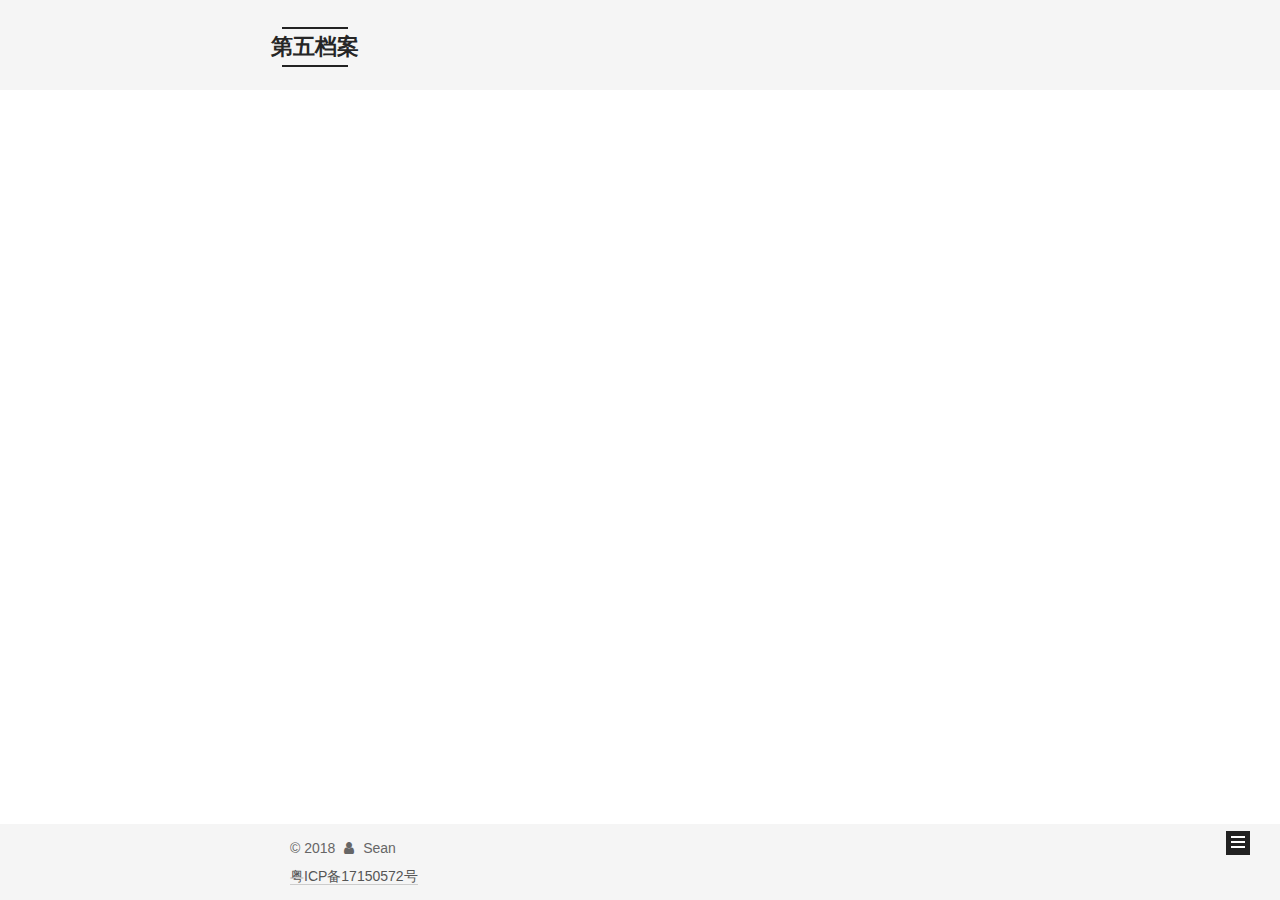
<file: tags/人工智能-基础原理/index.html>
<!DOCTYPE html>



  


<html class="theme-next mist use-motion" lang="zh-Hans">
<head>
  <meta charset="UTF-8"/>
<meta http-equiv="X-UA-Compatible" content="IE=edge" />
<meta name="viewport" content="width=device-width, initial-scale=1, maximum-scale=1"/>
<meta name="theme-color" content="#222">












<meta http-equiv="Cache-Control" content="no-transform" />
<meta http-equiv="Cache-Control" content="no-siteapp" />






















<link href="/lib/font-awesome/css/font-awesome.min.css?v=4.6.2" rel="stylesheet" type="text/css" />

<link href="/css/main.css?v=6.0.2" rel="stylesheet" type="text/css" />


  <link rel="apple-touch-icon" sizes="180x180" href="/images/apple-touch-icon-next.png?v=6.0.2">


  <link rel="icon" type="image/png" sizes="32x32" href="/images/favicon-32x32-next.png?v=6.0.2">


  <link rel="icon" type="image/png" sizes="16x16" href="/images/favicon-16x16-next.png?v=6.0.2">


  <link rel="mask-icon" href="/images/logo.svg?v=6.0.2" color="#222">









<script type="text/javascript" id="hexo.configurations">
  var NexT = window.NexT || {};
  var CONFIG = {
    root: '/',
    scheme: 'Mist',
    version: '6.0.2',
    sidebar: {"position":"left","display":"post","offset":12,"b2t":false,"scrollpercent":false,"onmobile":false},
    fancybox: false,
    fastclick: false,
    lazyload: false,
    tabs: true,
    motion: {"enable":true,"async":false,"transition":{"post_block":"fadeIn","post_header":"slideDownIn","post_body":"slideDownIn","coll_header":"slideLeftIn","sidebar":"slideUpIn"}},
    algolia: {
      applicationID: '',
      apiKey: '',
      indexName: '',
      hits: {"per_page":10},
      labels: {"input_placeholder":"Search for Posts","hits_empty":"We didn't find any results for the search: ${query}","hits_stats":"${hits} results found in ${time} ms"}
    }
  };
</script>


  




  
  <meta name="keywords" content="前端, 全栈，Android，AI，github" />


<meta name="description" content="一个超轻量级博客">
<meta property="og:type" content="website">
<meta property="og:title" content="第五档案">
<meta property="og:url" content="http://www.vstorage.top/tags/人工智能-基础原理/index.html">
<meta property="og:site_name" content="第五档案">
<meta property="og:description" content="一个超轻量级博客">
<meta property="og:locale" content="zh-Hans">
<meta name="twitter:card" content="summary">
<meta name="twitter:title" content="第五档案">
<meta name="twitter:description" content="一个超轻量级博客">






  <link rel="canonical" href="http://www.vstorage.top/tags/人工智能-基础原理/"/>


  <title>标签: 人工智能 基础原理 | 第五档案</title>
  









  <noscript>
  <style type="text/css">
    .use-motion .motion-element,
    .use-motion .brand,
    .use-motion .menu-item,
    .sidebar-inner,
    .use-motion .post-block,
    .use-motion .pagination,
    .use-motion .comments,
    .use-motion .post-header,
    .use-motion .post-body,
    .use-motion .collection-title { opacity: initial; }

    .use-motion .logo,
    .use-motion .site-title,
    .use-motion .site-subtitle {
      opacity: initial;
      top: initial;
    }

    .use-motion {
      .logo-line-before i { left: initial; }
      .logo-line-after i { right: initial; }
    }
  </style>
</noscript>

</head>

<body itemscope itemtype="http://schema.org/WebPage" lang="zh-Hans">

  
  
    
  

  <div class="container sidebar-position-left ">
    <div class="headband"></div>

    <header id="header" class="header" itemscope itemtype="http://schema.org/WPHeader">
      <div class="header-inner"> <div class="site-brand-wrapper">
  <div class="site-meta ">
    

    <div class="custom-logo-site-title">
      <a href="/"  class="brand" rel="start">
        <span class="logo-line-before"><i></i></span>
        <span class="site-title">第五档案</span>
        <span class="logo-line-after"><i></i></span>
      </a>
    </div>
      
        <p class="site-subtitle">我的线上生活</p>
      
  </div>

  <div class="site-nav-toggle">
    <button>
      <span class="btn-bar"></span>
      <span class="btn-bar"></span>
      <span class="btn-bar"></span>
    </button>
  </div>
</div>

<nav class="site-nav">
  

  
    <ul id="menu" class="menu">
      
        
        <li class="menu-item menu-item-home">
          <a href="/" rel="section">
            <i class="menu-item-icon fa fa-fw fa-home"></i> <br />首页</a>
        </li>
      
        
        <li class="menu-item menu-item-archives">
          <a href="/archives/" rel="section">
            <i class="menu-item-icon fa fa-fw fa-archive"></i> <br />归档</a>
        </li>
      

      
    </ul>
  

  
</nav>


  



 </div>
    </header>

    


    <main id="main" class="main">
      <div class="main-inner">
        <div class="content-wrap">
          <div id="content" class="content">
            

  
  
  
  <div class="post-block tag">

    <div id="posts" class="posts-collapse">
      <div class="collection-title">
        <h1>人工智能 基础原理<small>标签</small>
        </h1>
      </div>

      
        

  <article class="post post-type-normal" itemscope itemtype="http://schema.org/Article">
    <header class="post-header">

      <h2 class="post-title">
        
            <a class="post-title-link" href="/2018/01/23/从前端到人工智能/" itemprop="url">
              
                <span itemprop="name">从前端到人工智能</span>
              
            </a>
        
      </h2>

      <div class="post-meta">
        <time class="post-time" itemprop="dateCreated"
              datetime="2018-01-23T19:13:16+08:00"
              content="2018-01-23" >
          01-23
        </time>
      </div>

    </header>
  </article>


      
    </div>

  </div>
  
  
  

  


          </div>
          

        </div>
        
          
  
  <div class="sidebar-toggle">
    <div class="sidebar-toggle-line-wrap">
      <span class="sidebar-toggle-line sidebar-toggle-line-first"></span>
      <span class="sidebar-toggle-line sidebar-toggle-line-middle"></span>
      <span class="sidebar-toggle-line sidebar-toggle-line-last"></span>
    </div>
  </div>

  <aside id="sidebar" class="sidebar">
    
    <div class="sidebar-inner">

      

      

      <section class="site-overview-wrap sidebar-panel sidebar-panel-active">
        <div class="site-overview">
          <div class="site-author motion-element" itemprop="author" itemscope itemtype="http://schema.org/Person">
            
              <p class="site-author-name" itemprop="name">Sean</p>
              <p class="site-description motion-element" itemprop="description">一个超轻量级博客</p>
          </div>

          
            <nav class="site-state motion-element">
              
                <div class="site-state-item site-state-posts">
                
                  <a href="/archives/">
                
                    <span class="site-state-item-count">1</span>
                    <span class="site-state-item-name">日志</span>
                  </a>
                </div>
              

              

              
                
                
                <div class="site-state-item site-state-tags">
                  
                    <span class="site-state-item-count">1</span>
                    <span class="site-state-item-name">标签</span>
                  
                </div>
              
            </nav>
          

          

          

          
          

          
          

          
            
          
          

        </div>
      </section>

      

      

    </div>
  </aside>


        
      </div>
    </main>

    <footer id="footer" class="footer">
      <div class="footer-inner">
        <div class="copyright">&copy; <span itemprop="copyrightYear">2018</span>
  <span class="with-love">
    <i class="fa fa-user"></i>
  </span>
  <span class="author" itemprop="copyrightHolder">Sean</span>

  

  
</div>








  <div class="footer-custom"><a href="http://www.miitbeian.gov.cn/">粤ICP备17150572号</a></div>


        







        
      </div>
    </footer>

    
      <div class="back-to-top">
        <i class="fa fa-arrow-up"></i>
        
      </div>
    

    

  </div>

  

<script type="text/javascript">
  if (Object.prototype.toString.call(window.Promise) !== '[object Function]') {
    window.Promise = null;
  }
</script>


























  
  
    <script type="text/javascript" src="/lib/jquery/index.js?v=2.1.3"></script>
  

  
  
    <script type="text/javascript" src="/lib/velocity/velocity.min.js?v=1.2.1"></script>
  

  
  
    <script type="text/javascript" src="/lib/velocity/velocity.ui.min.js?v=1.2.1"></script>
  


  


  <script type="text/javascript" src="/js/src/utils.js?v=6.0.2"></script>

  <script type="text/javascript" src="/js/src/motion.js?v=6.0.2"></script>



  
  

  

  


  <script type="text/javascript" src="/js/src/bootstrap.js?v=6.0.2"></script>



  



	





  





  










  





  

  
  <script src="https://cdn1.lncld.net/static/js/av-core-mini-0.6.4.js"></script>
  <script>AV.initialize("HJ8dXeH3H4HFUuUAD8LwhFOC-gzGzoHsz", "yRHHsHP36Mc0I4THCgSzm7wp");</script>
  <script>
    function showTime(Counter) {
      var query = new AV.Query(Counter);
      var entries = [];
      var $visitors = $(".leancloud_visitors");

      $visitors.each(function () {
        entries.push( $(this).attr("id").trim() );
      });

      query.containedIn('url', entries);
      query.find()
        .done(function (results) {
          var COUNT_CONTAINER_REF = '.leancloud-visitors-count';

          if (results.length === 0) {
            $visitors.find(COUNT_CONTAINER_REF).text(0);
            return;
          }

          for (var i = 0; i < results.length; i++) {
            var item = results[i];
            var url = item.get('url');
            var time = item.get('time');
            var element = document.getElementById(url);

            $(element).find(COUNT_CONTAINER_REF).text(time);
          }
          for(var i = 0; i < entries.length; i++) {
            var url = entries[i];
            var element = document.getElementById(url);
            var countSpan = $(element).find(COUNT_CONTAINER_REF);
            if( countSpan.text() == '') {
              countSpan.text(0);
            }
          }
        })
        .fail(function (object, error) {
          console.log("Error: " + error.code + " " + error.message);
        });
    }

    function addCount(Counter) {
      var $visitors = $(".leancloud_visitors");
      var url = $visitors.attr('id').trim();
      var title = $visitors.attr('data-flag-title').trim();
      var query = new AV.Query(Counter);

      query.equalTo("url", url);
      query.find({
        success: function(results) {
          if (results.length > 0) {
            var counter = results[0];
            counter.fetchWhenSave(true);
            counter.increment("time");
            counter.save(null, {
              success: function(counter) {
                var $element = $(document.getElementById(url));
                $element.find('.leancloud-visitors-count').text(counter.get('time'));
              },
              error: function(counter, error) {
                console.log('Failed to save Visitor num, with error message: ' + error.message);
              }
            });
          } else {
            var newcounter = new Counter();
            /* Set ACL */
            var acl = new AV.ACL();
            acl.setPublicReadAccess(true);
            acl.setPublicWriteAccess(true);
            newcounter.setACL(acl);
            /* End Set ACL */
            newcounter.set("title", title);
            newcounter.set("url", url);
            newcounter.set("time", 1);
            newcounter.save(null, {
              success: function(newcounter) {
                var $element = $(document.getElementById(url));
                $element.find('.leancloud-visitors-count').text(newcounter.get('time'));
              },
              error: function(newcounter, error) {
                console.log('Failed to create');
              }
            });
          }
        },
        error: function(error) {
          console.log('Error:' + error.code + " " + error.message);
        }
      });
    }

    $(function() {
      var Counter = AV.Object.extend("Counter");
      if ($('.leancloud_visitors').length == 1) {
        addCount(Counter);
      } else if ($('.post-title-link').length > 1) {
        showTime(Counter);
      }
    });
  </script>



  

  

  
  
    
      <script type="text/x-mathjax-config">
    MathJax.Hub.Config({
      tex2jax: {
        inlineMath: [ ['$','$'], ["\\(","\\)"]  ],
        processEscapes: true,
        skipTags: ['script', 'noscript', 'style', 'textarea', 'pre', 'code']
      }
    });
</script>

<script type="text/x-mathjax-config">
    MathJax.Hub.Queue(function() {
      var all = MathJax.Hub.getAllJax(), i;
        for (i=0; i < all.length; i += 1) {
          all[i].SourceElement().parentNode.className += ' has-jax';
        }
    });
</script>
<script type="text/javascript" src="//cdn.mathjax.org/mathjax/latest/MathJax.js?config=TeX-AMS-MML_HTMLorMML"></script>

    
  



  
  

  

  

  

  

</body>
</html>
</file>
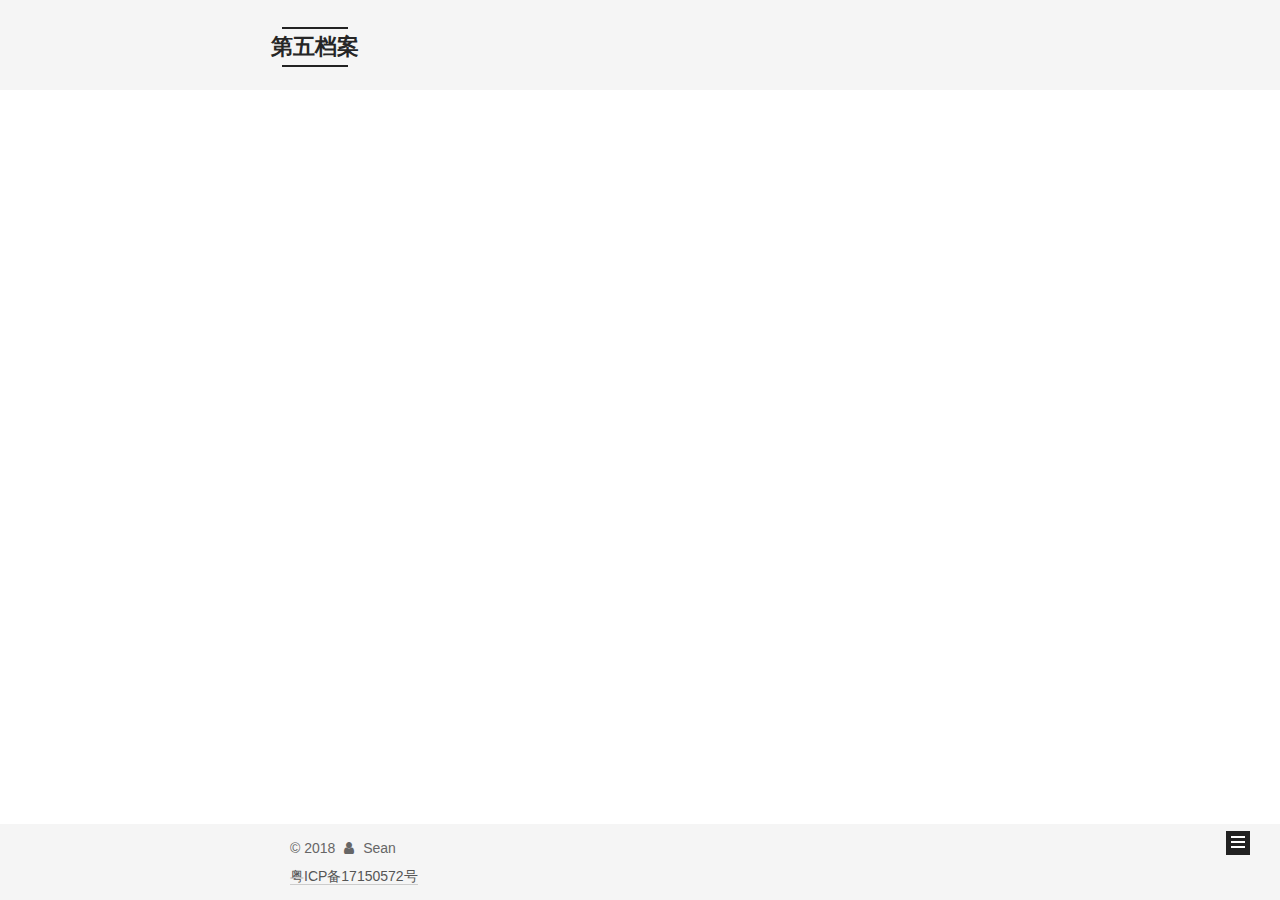
<file: archives/2018/01/index.html>
<!DOCTYPE html>



  


<html class="theme-next mist use-motion" lang="zh-Hans">
<head>
  <meta charset="UTF-8"/>
<meta http-equiv="X-UA-Compatible" content="IE=edge" />
<meta name="viewport" content="width=device-width, initial-scale=1, maximum-scale=1"/>
<meta name="theme-color" content="#222">












<meta http-equiv="Cache-Control" content="no-transform" />
<meta http-equiv="Cache-Control" content="no-siteapp" />






















<link href="/lib/font-awesome/css/font-awesome.min.css?v=4.6.2" rel="stylesheet" type="text/css" />

<link href="/css/main.css?v=6.0.2" rel="stylesheet" type="text/css" />


  <link rel="apple-touch-icon" sizes="180x180" href="/images/apple-touch-icon-next.png?v=6.0.2">


  <link rel="icon" type="image/png" sizes="32x32" href="/images/favicon-32x32-next.png?v=6.0.2">


  <link rel="icon" type="image/png" sizes="16x16" href="/images/favicon-16x16-next.png?v=6.0.2">


  <link rel="mask-icon" href="/images/logo.svg?v=6.0.2" color="#222">









<script type="text/javascript" id="hexo.configurations">
  var NexT = window.NexT || {};
  var CONFIG = {
    root: '/',
    scheme: 'Mist',
    version: '6.0.2',
    sidebar: {"position":"left","display":"post","offset":12,"b2t":false,"scrollpercent":false,"onmobile":false},
    fancybox: false,
    fastclick: false,
    lazyload: false,
    tabs: true,
    motion: {"enable":true,"async":false,"transition":{"post_block":"fadeIn","post_header":"slideDownIn","post_body":"slideDownIn","coll_header":"slideLeftIn","sidebar":"slideUpIn"}},
    algolia: {
      applicationID: '',
      apiKey: '',
      indexName: '',
      hits: {"per_page":10},
      labels: {"input_placeholder":"Search for Posts","hits_empty":"We didn't find any results for the search: ${query}","hits_stats":"${hits} results found in ${time} ms"}
    }
  };
</script>


  




  
  <meta name="keywords" content="前端, 全栈，Android，AI，github" />


<meta name="description" content="一个超轻量级博客">
<meta property="og:type" content="website">
<meta property="og:title" content="第五档案">
<meta property="og:url" content="http://www.vstorage.top/archives/2018/01/index.html">
<meta property="og:site_name" content="第五档案">
<meta property="og:description" content="一个超轻量级博客">
<meta property="og:locale" content="zh-Hans">
<meta name="twitter:card" content="summary">
<meta name="twitter:title" content="第五档案">
<meta name="twitter:description" content="一个超轻量级博客">






  <link rel="canonical" href="http://www.vstorage.top/archives/2018/01/"/>


  <title>归档 | 第五档案</title>
  









  <noscript>
  <style type="text/css">
    .use-motion .motion-element,
    .use-motion .brand,
    .use-motion .menu-item,
    .sidebar-inner,
    .use-motion .post-block,
    .use-motion .pagination,
    .use-motion .comments,
    .use-motion .post-header,
    .use-motion .post-body,
    .use-motion .collection-title { opacity: initial; }

    .use-motion .logo,
    .use-motion .site-title,
    .use-motion .site-subtitle {
      opacity: initial;
      top: initial;
    }

    .use-motion {
      .logo-line-before i { left: initial; }
      .logo-line-after i { right: initial; }
    }
  </style>
</noscript>

</head>

<body itemscope itemtype="http://schema.org/WebPage" lang="zh-Hans">

  
  
    
  

  <div class="container sidebar-position-left page-archive">
    <div class="headband"></div>

    <header id="header" class="header" itemscope itemtype="http://schema.org/WPHeader">
      <div class="header-inner"> <div class="site-brand-wrapper">
  <div class="site-meta ">
    

    <div class="custom-logo-site-title">
      <a href="/"  class="brand" rel="start">
        <span class="logo-line-before"><i></i></span>
        <span class="site-title">第五档案</span>
        <span class="logo-line-after"><i></i></span>
      </a>
    </div>
      
        <p class="site-subtitle">我的线上生活</p>
      
  </div>

  <div class="site-nav-toggle">
    <button>
      <span class="btn-bar"></span>
      <span class="btn-bar"></span>
      <span class="btn-bar"></span>
    </button>
  </div>
</div>

<nav class="site-nav">
  

  
    <ul id="menu" class="menu">
      
        
        <li class="menu-item menu-item-home">
          <a href="/" rel="section">
            <i class="menu-item-icon fa fa-fw fa-home"></i> <br />首页</a>
        </li>
      
        
        <li class="menu-item menu-item-archives">
          <a href="/archives/" rel="section">
            <i class="menu-item-icon fa fa-fw fa-archive"></i> <br />归档</a>
        </li>
      

      
    </ul>
  

  
</nav>


  



 </div>
    </header>

    


    <main id="main" class="main">
      <div class="main-inner">
        <div class="content-wrap">
          <div id="content" class="content">
            

  
  
  
  <div class="post-block archive">
    <div id="posts" class="posts-collapse">
      <span class="archive-move-on"></span>

      

      

        
        
        

        
          
          <div class="collection-title">
            <h1 class="archive-year" id="archive-year-2018">2018</h1>
          </div>
        
        

        

  <article class="post post-type-normal" itemscope itemtype="http://schema.org/Article">
    <header class="post-header">

      <h2 class="post-title">
        
            <a class="post-title-link" href="/2018/01/23/从前端到人工智能/" itemprop="url">
              
                <span itemprop="name">从前端到人工智能</span>
              
            </a>
        
      </h2>

      <div class="post-meta">
        <time class="post-time" itemprop="dateCreated"
              datetime="2018-01-23T19:13:16+08:00"
              content="2018-01-23" >
          01-23
        </time>
      </div>

    </header>
  </article>



      

    </div>
  </div>
  
  
  

  



          </div>
          

        </div>
        
          
  
  <div class="sidebar-toggle">
    <div class="sidebar-toggle-line-wrap">
      <span class="sidebar-toggle-line sidebar-toggle-line-first"></span>
      <span class="sidebar-toggle-line sidebar-toggle-line-middle"></span>
      <span class="sidebar-toggle-line sidebar-toggle-line-last"></span>
    </div>
  </div>

  <aside id="sidebar" class="sidebar">
    
    <div class="sidebar-inner">

      

      

      <section class="site-overview-wrap sidebar-panel sidebar-panel-active">
        <div class="site-overview">
          <div class="site-author motion-element" itemprop="author" itemscope itemtype="http://schema.org/Person">
            
              <p class="site-author-name" itemprop="name">Sean</p>
              <p class="site-description motion-element" itemprop="description">一个超轻量级博客</p>
          </div>

          
            <nav class="site-state motion-element">
              
                <div class="site-state-item site-state-posts">
                
                  <a href="/archives/">
                
                    <span class="site-state-item-count">1</span>
                    <span class="site-state-item-name">日志</span>
                  </a>
                </div>
              

              

              
                
                
                <div class="site-state-item site-state-tags">
                  
                    <span class="site-state-item-count">1</span>
                    <span class="site-state-item-name">标签</span>
                  
                </div>
              
            </nav>
          

          

          

          
          

          
          

          
            
          
          

        </div>
      </section>

      

      

    </div>
  </aside>


        
      </div>
    </main>

    <footer id="footer" class="footer">
      <div class="footer-inner">
        <div class="copyright">&copy; <span itemprop="copyrightYear">2018</span>
  <span class="with-love">
    <i class="fa fa-user"></i>
  </span>
  <span class="author" itemprop="copyrightHolder">Sean</span>

  

  
</div>








  <div class="footer-custom"><a href="http://www.miitbeian.gov.cn/">粤ICP备17150572号</a></div>


        







        
      </div>
    </footer>

    
      <div class="back-to-top">
        <i class="fa fa-arrow-up"></i>
        
      </div>
    

    

  </div>

  

<script type="text/javascript">
  if (Object.prototype.toString.call(window.Promise) !== '[object Function]') {
    window.Promise = null;
  }
</script>


























  
  
    <script type="text/javascript" src="/lib/jquery/index.js?v=2.1.3"></script>
  

  
  
    <script type="text/javascript" src="/lib/velocity/velocity.min.js?v=1.2.1"></script>
  

  
  
    <script type="text/javascript" src="/lib/velocity/velocity.ui.min.js?v=1.2.1"></script>
  


  


  <script type="text/javascript" src="/js/src/utils.js?v=6.0.2"></script>

  <script type="text/javascript" src="/js/src/motion.js?v=6.0.2"></script>



  
  

  

  


  <script type="text/javascript" src="/js/src/bootstrap.js?v=6.0.2"></script>



  



	





  





  










  





  

  
  <script src="https://cdn1.lncld.net/static/js/av-core-mini-0.6.4.js"></script>
  <script>AV.initialize("HJ8dXeH3H4HFUuUAD8LwhFOC-gzGzoHsz", "yRHHsHP36Mc0I4THCgSzm7wp");</script>
  <script>
    function showTime(Counter) {
      var query = new AV.Query(Counter);
      var entries = [];
      var $visitors = $(".leancloud_visitors");

      $visitors.each(function () {
        entries.push( $(this).attr("id").trim() );
      });

      query.containedIn('url', entries);
      query.find()
        .done(function (results) {
          var COUNT_CONTAINER_REF = '.leancloud-visitors-count';

          if (results.length === 0) {
            $visitors.find(COUNT_CONTAINER_REF).text(0);
            return;
          }

          for (var i = 0; i < results.length; i++) {
            var item = results[i];
            var url = item.get('url');
            var time = item.get('time');
            var element = document.getElementById(url);

            $(element).find(COUNT_CONTAINER_REF).text(time);
          }
          for(var i = 0; i < entries.length; i++) {
            var url = entries[i];
            var element = document.getElementById(url);
            var countSpan = $(element).find(COUNT_CONTAINER_REF);
            if( countSpan.text() == '') {
              countSpan.text(0);
            }
          }
        })
        .fail(function (object, error) {
          console.log("Error: " + error.code + " " + error.message);
        });
    }

    function addCount(Counter) {
      var $visitors = $(".leancloud_visitors");
      var url = $visitors.attr('id').trim();
      var title = $visitors.attr('data-flag-title').trim();
      var query = new AV.Query(Counter);

      query.equalTo("url", url);
      query.find({
        success: function(results) {
          if (results.length > 0) {
            var counter = results[0];
            counter.fetchWhenSave(true);
            counter.increment("time");
            counter.save(null, {
              success: function(counter) {
                var $element = $(document.getElementById(url));
                $element.find('.leancloud-visitors-count').text(counter.get('time'));
              },
              error: function(counter, error) {
                console.log('Failed to save Visitor num, with error message: ' + error.message);
              }
            });
          } else {
            var newcounter = new Counter();
            /* Set ACL */
            var acl = new AV.ACL();
            acl.setPublicReadAccess(true);
            acl.setPublicWriteAccess(true);
            newcounter.setACL(acl);
            /* End Set ACL */
            newcounter.set("title", title);
            newcounter.set("url", url);
            newcounter.set("time", 1);
            newcounter.save(null, {
              success: function(newcounter) {
                var $element = $(document.getElementById(url));
                $element.find('.leancloud-visitors-count').text(newcounter.get('time'));
              },
              error: function(newcounter, error) {
                console.log('Failed to create');
              }
            });
          }
        },
        error: function(error) {
          console.log('Error:' + error.code + " " + error.message);
        }
      });
    }

    $(function() {
      var Counter = AV.Object.extend("Counter");
      if ($('.leancloud_visitors').length == 1) {
        addCount(Counter);
      } else if ($('.post-title-link').length > 1) {
        showTime(Counter);
      }
    });
  </script>



  

  

  
  
    
      <script type="text/x-mathjax-config">
    MathJax.Hub.Config({
      tex2jax: {
        inlineMath: [ ['$','$'], ["\\(","\\)"]  ],
        processEscapes: true,
        skipTags: ['script', 'noscript', 'style', 'textarea', 'pre', 'code']
      }
    });
</script>

<script type="text/x-mathjax-config">
    MathJax.Hub.Queue(function() {
      var all = MathJax.Hub.getAllJax(), i;
        for (i=0; i < all.length; i += 1) {
          all[i].SourceElement().parentNode.className += ' has-jax';
        }
    });
</script>
<script type="text/javascript" src="//cdn.mathjax.org/mathjax/latest/MathJax.js?config=TeX-AMS-MML_HTMLorMML"></script>

    
  



  
  

  

  

  

  

</body>
</html>
</file>
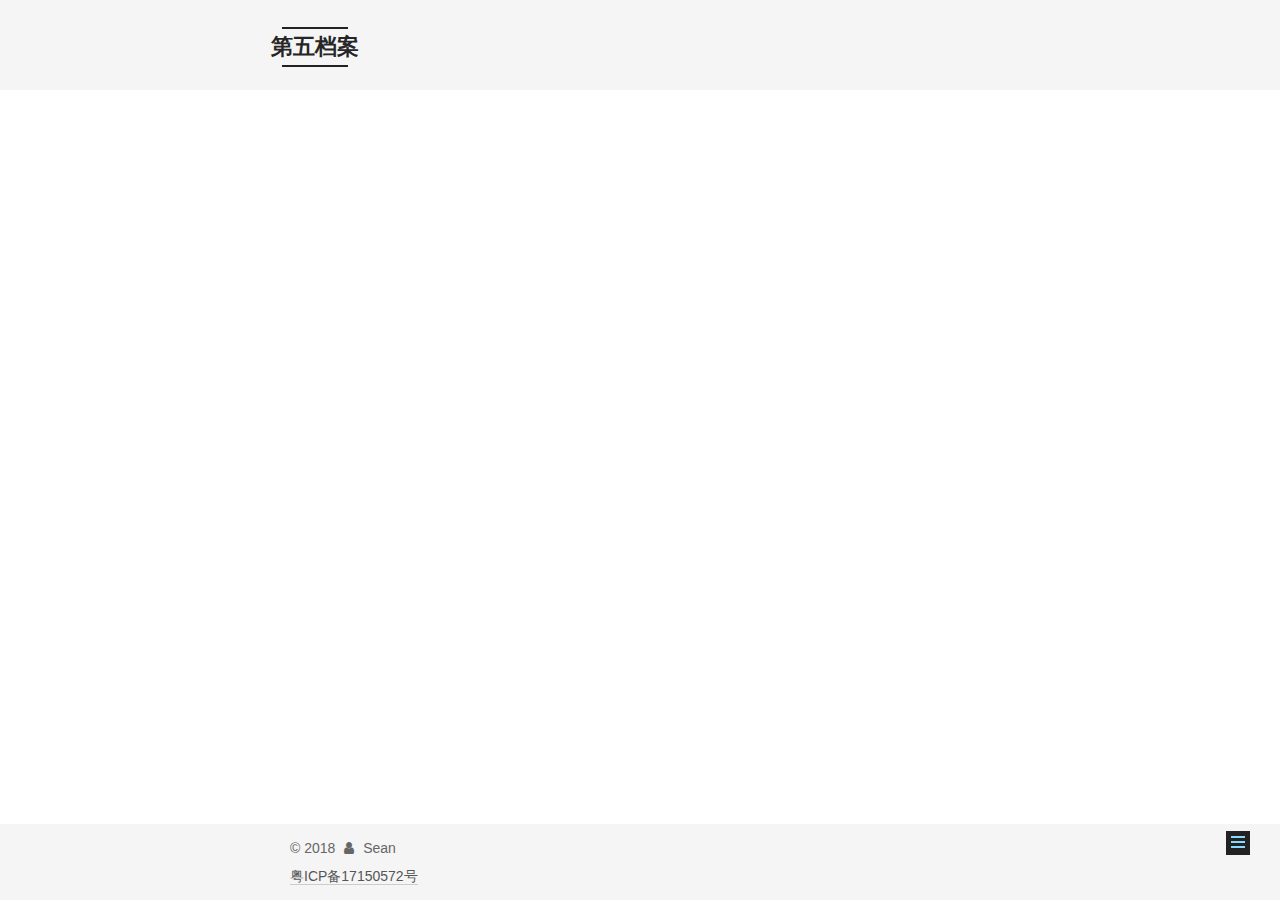
<file: 2018/01/23/从前端到人工智能/index.html>
<!DOCTYPE html>



  


<html class="theme-next mist use-motion" lang="zh-Hans">
<head>
  <meta charset="UTF-8"/>
<meta http-equiv="X-UA-Compatible" content="IE=edge" />
<meta name="viewport" content="width=device-width, initial-scale=1, maximum-scale=1"/>
<meta name="theme-color" content="#222">












<meta http-equiv="Cache-Control" content="no-transform" />
<meta http-equiv="Cache-Control" content="no-siteapp" />






















<link href="/lib/font-awesome/css/font-awesome.min.css?v=4.6.2" rel="stylesheet" type="text/css" />

<link href="/css/main.css?v=6.0.2" rel="stylesheet" type="text/css" />


  <link rel="apple-touch-icon" sizes="180x180" href="/images/apple-touch-icon-next.png?v=6.0.2">


  <link rel="icon" type="image/png" sizes="32x32" href="/images/favicon-32x32-next.png?v=6.0.2">


  <link rel="icon" type="image/png" sizes="16x16" href="/images/favicon-16x16-next.png?v=6.0.2">


  <link rel="mask-icon" href="/images/logo.svg?v=6.0.2" color="#222">









<script type="text/javascript" id="hexo.configurations">
  var NexT = window.NexT || {};
  var CONFIG = {
    root: '/',
    scheme: 'Mist',
    version: '6.0.2',
    sidebar: {"position":"left","display":"post","offset":12,"b2t":false,"scrollpercent":false,"onmobile":false},
    fancybox: false,
    fastclick: false,
    lazyload: false,
    tabs: true,
    motion: {"enable":true,"async":false,"transition":{"post_block":"fadeIn","post_header":"slideDownIn","post_body":"slideDownIn","coll_header":"slideLeftIn","sidebar":"slideUpIn"}},
    algolia: {
      applicationID: '',
      apiKey: '',
      indexName: '',
      hits: {"per_page":10},
      labels: {"input_placeholder":"Search for Posts","hits_empty":"We didn't find any results for the search: ${query}","hits_stats":"${hits} results found in ${time} ms"}
    }
  };
</script>


  




  
  <meta name="keywords" content="人工智能 基础原理," />


<meta name="description" content="《白话深度学习与Tensorflow》读书笔记神经元：$$\begin{eqnarray}\nabla\cdot\vec{E} &amp;amp;=&amp;amp; \frac{\rho}{\epsilon_0} \\nabla\cdot\vec{B} &amp;amp;=&amp;amp; 0 \\nabla\times\vec{E} &amp;amp;=&amp;amp; -\frac{\partial B}{\partial t} \\">
<meta name="keywords" content="人工智能 基础原理">
<meta property="og:type" content="article">
<meta property="og:title" content="从前端到人工智能">
<meta property="og:url" content="http://www.vstorage.top/2018/01/23/从前端到人工智能/index.html">
<meta property="og:site_name" content="第五档案">
<meta property="og:description" content="《白话深度学习与Tensorflow》读书笔记神经元：$$\begin{eqnarray}\nabla\cdot\vec{E} &amp;amp;=&amp;amp; \frac{\rho}{\epsilon_0} \\nabla\cdot\vec{B} &amp;amp;=&amp;amp; 0 \\nabla\times\vec{E} &amp;amp;=&amp;amp; -\frac{\partial B}{\partial t} \\">
<meta property="og:locale" content="zh-Hans">
<meta property="og:updated_time" content="2018-01-29T09:44:30.000Z">
<meta name="twitter:card" content="summary">
<meta name="twitter:title" content="从前端到人工智能">
<meta name="twitter:description" content="《白话深度学习与Tensorflow》读书笔记神经元：$$\begin{eqnarray}\nabla\cdot\vec{E} &amp;amp;=&amp;amp; \frac{\rho}{\epsilon_0} \\nabla\cdot\vec{B} &amp;amp;=&amp;amp; 0 \\nabla\times\vec{E} &amp;amp;=&amp;amp; -\frac{\partial B}{\partial t} \\">






  <link rel="canonical" href="http://www.vstorage.top/2018/01/23/从前端到人工智能/"/>


  <title>从前端到人工智能 | 第五档案</title>
  









  <noscript>
  <style type="text/css">
    .use-motion .motion-element,
    .use-motion .brand,
    .use-motion .menu-item,
    .sidebar-inner,
    .use-motion .post-block,
    .use-motion .pagination,
    .use-motion .comments,
    .use-motion .post-header,
    .use-motion .post-body,
    .use-motion .collection-title { opacity: initial; }

    .use-motion .logo,
    .use-motion .site-title,
    .use-motion .site-subtitle {
      opacity: initial;
      top: initial;
    }

    .use-motion {
      .logo-line-before i { left: initial; }
      .logo-line-after i { right: initial; }
    }
  </style>
</noscript>

</head>

<body itemscope itemtype="http://schema.org/WebPage" lang="zh-Hans">

  
  
    
  

  <div class="container sidebar-position-left page-post-detail">
    <div class="headband"></div>

    <header id="header" class="header" itemscope itemtype="http://schema.org/WPHeader">
      <div class="header-inner"> <div class="site-brand-wrapper">
  <div class="site-meta ">
    

    <div class="custom-logo-site-title">
      <a href="/"  class="brand" rel="start">
        <span class="logo-line-before"><i></i></span>
        <span class="site-title">第五档案</span>
        <span class="logo-line-after"><i></i></span>
      </a>
    </div>
      
        <p class="site-subtitle">我的线上生活</p>
      
  </div>

  <div class="site-nav-toggle">
    <button>
      <span class="btn-bar"></span>
      <span class="btn-bar"></span>
      <span class="btn-bar"></span>
    </button>
  </div>
</div>

<nav class="site-nav">
  

  
    <ul id="menu" class="menu">
      
        
        <li class="menu-item menu-item-home">
          <a href="/" rel="section">
            <i class="menu-item-icon fa fa-fw fa-home"></i> <br />首页</a>
        </li>
      
        
        <li class="menu-item menu-item-archives">
          <a href="/archives/" rel="section">
            <i class="menu-item-icon fa fa-fw fa-archive"></i> <br />归档</a>
        </li>
      

      
    </ul>
  

  
</nav>


  



 </div>
    </header>

    


    <main id="main" class="main">
      <div class="main-inner">
        <div class="content-wrap">
          <div id="content" class="content">
            

  <div id="posts" class="posts-expand">
    

  

  
  
  

  

  <article class="post post-type-normal" itemscope itemtype="http://schema.org/Article">
  
  
  
  <div class="post-block">
    <link itemprop="mainEntityOfPage" href="http://www.vstorage.top/2018/01/23/从前端到人工智能/">

    <span hidden itemprop="author" itemscope itemtype="http://schema.org/Person">
      <meta itemprop="name" content="Sean">
      <meta itemprop="description" content="">
      <meta itemprop="image" content="/images/avatar.gif">
    </span>

    <span hidden itemprop="publisher" itemscope itemtype="http://schema.org/Organization">
      <meta itemprop="name" content="第五档案">
    </span>

    
      <header class="post-header">

        
        
          <h1 class="post-title" itemprop="name headline">从前端到人工智能</h1>
        

        <div class="post-meta">
          <span class="post-time">
            
              <span class="post-meta-item-icon">
                <i class="fa fa-calendar-o"></i>
              </span>
              
                <span class="post-meta-item-text">发表于</span>
              
              <time title="创建于" itemprop="dateCreated datePublished" datetime="2018-01-23T19:13:16+08:00">2018-01-23</time>
            

            
            
              
                
              
            

            
              
              <span class="post-meta-divider">|</span>
              

              <span class="post-meta-item-icon">
                <i class="fa fa-calendar-check-o"></i>
              </span>
              
                <span class="post-meta-item-text">更新于&#58;</span>
              
              <time title="更新于" itemprop="dateModified" datetime="2018-01-29T17:44:30+08:00">2018-01-29</time>
            
          </span>

          

          
            
          

          
          
             <span id="/2018/01/23/从前端到人工智能/" class="leancloud_visitors" data-flag-title="从前端到人工智能">
               <span class="post-meta-divider">|</span>
               <span class="post-meta-item-icon">
                 <i class="fa fa-eye"></i>
               </span>
               
                 <span class="post-meta-item-text">阅读次数&#58;</span>
               
                 <span class="leancloud-visitors-count"></span>
             </span>
          

          

          

          

        </div>
      </header>
    

    
    
    
    <div class="post-body" itemprop="articleBody">

      
      

      
        <h1 id="《白话深度学习与Tensorflow》读书笔记"><a href="#《白话深度学习与Tensorflow》读书笔记" class="headerlink" title="《白话深度学习与Tensorflow》读书笔记"></a>《白话深度学习与Tensorflow》读书笔记</h1><p>神经元：<br>$$<br>\begin{eqnarray}<br>\nabla\cdot\vec{E} &amp;=&amp; \frac{\rho}{\epsilon_0} \<br>\nabla\cdot\vec{B} &amp;=&amp; 0 \<br>\nabla\times\vec{E} &amp;=&amp; -\frac{\partial B}{\partial t} \<br>\nabla\times\vec{B} &amp;=&amp; \mu_0\left(\vec{J}+\epsilon_0\frac{\partial E}{\partial t} \right)<br>\end{eqnarray}<br>$$</p>

      
    </div>
    
    
    

    

    

    

    <footer class="post-footer">
      
        <div class="post-tags">
          
            <a href="/tags/人工智能-基础原理/" rel="tag"># 人工智能 基础原理</a>
          
        </div>
      

      
      
      

      

      
      
    </footer>
  </div>
  
  
  
  </article>



    <div class="post-spread">
      
    </div>
  </div>


          </div>
          

  



        </div>
        
          
  
  <div class="sidebar-toggle">
    <div class="sidebar-toggle-line-wrap">
      <span class="sidebar-toggle-line sidebar-toggle-line-first"></span>
      <span class="sidebar-toggle-line sidebar-toggle-line-middle"></span>
      <span class="sidebar-toggle-line sidebar-toggle-line-last"></span>
    </div>
  </div>

  <aside id="sidebar" class="sidebar">
    
    <div class="sidebar-inner">

      

      
        <ul class="sidebar-nav motion-element">
          <li class="sidebar-nav-toc sidebar-nav-active" data-target="post-toc-wrap">
            文章目录
          </li>
          <li class="sidebar-nav-overview" data-target="site-overview-wrap">
            站点概览
          </li>
        </ul>
      

      <section class="site-overview-wrap sidebar-panel">
        <div class="site-overview">
          <div class="site-author motion-element" itemprop="author" itemscope itemtype="http://schema.org/Person">
            
              <p class="site-author-name" itemprop="name">Sean</p>
              <p class="site-description motion-element" itemprop="description">一个超轻量级博客</p>
          </div>

          
            <nav class="site-state motion-element">
              
                <div class="site-state-item site-state-posts">
                
                  <a href="/archives/">
                
                    <span class="site-state-item-count">1</span>
                    <span class="site-state-item-name">日志</span>
                  </a>
                </div>
              

              

              
                
                
                <div class="site-state-item site-state-tags">
                  
                    <span class="site-state-item-count">1</span>
                    <span class="site-state-item-name">标签</span>
                  
                </div>
              
            </nav>
          

          

          

          
          

          
          

          
            
          
          

        </div>
      </section>

      
      <!--noindex-->
        <section class="post-toc-wrap motion-element sidebar-panel sidebar-panel-active">
          <div class="post-toc">

            
              
            

            
              <div class="post-toc-content"><ol class="nav"><li class="nav-item nav-level-1"><a class="nav-link" href="#《白话深度学习与Tensorflow》读书笔记"><span class="nav-number">1.</span> <span class="nav-text"><a href="#&#x300A;&#x767D;&#x8BDD;&#x6DF1;&#x5EA6;&#x5B66;&#x4E60;&#x4E0E;Tensorflow&#x300B;&#x8BFB;&#x4E66;&#x7B14;&#x8BB0;" class="headerlink" title="&#x300A;&#x767D;&#x8BDD;&#x6DF1;&#x5EA6;&#x5B66;&#x4E60;&#x4E0E;Tensorflow&#x300B;&#x8BFB;&#x4E66;&#x7B14;&#x8BB0;"></a>&#x300A;&#x767D;&#x8BDD;&#x6DF1;&#x5EA6;&#x5B66;&#x4E60;&#x4E0E;Tensorflow&#x300B;&#x8BFB;&#x4E66;&#x7B14;&#x8BB0;</span></a></li></ol></div>
            

          </div>
        </section>
      <!--/noindex-->
      

      

    </div>
  </aside>


        
      </div>
    </main>

    <footer id="footer" class="footer">
      <div class="footer-inner">
        <div class="copyright">&copy; <span itemprop="copyrightYear">2018</span>
  <span class="with-love">
    <i class="fa fa-user"></i>
  </span>
  <span class="author" itemprop="copyrightHolder">Sean</span>

  

  
</div>








  <div class="footer-custom"><a href="http://www.miitbeian.gov.cn/">粤ICP备17150572号</a></div>


        







        
      </div>
    </footer>

    
      <div class="back-to-top">
        <i class="fa fa-arrow-up"></i>
        
      </div>
    

    

  </div>

  

<script type="text/javascript">
  if (Object.prototype.toString.call(window.Promise) !== '[object Function]') {
    window.Promise = null;
  }
</script>


























  
  
    <script type="text/javascript" src="/lib/jquery/index.js?v=2.1.3"></script>
  

  
  
    <script type="text/javascript" src="/lib/velocity/velocity.min.js?v=1.2.1"></script>
  

  
  
    <script type="text/javascript" src="/lib/velocity/velocity.ui.min.js?v=1.2.1"></script>
  


  


  <script type="text/javascript" src="/js/src/utils.js?v=6.0.2"></script>

  <script type="text/javascript" src="/js/src/motion.js?v=6.0.2"></script>



  
  

  
  <script type="text/javascript" src="/js/src/scrollspy.js?v=6.0.2"></script>
<script type="text/javascript" src="/js/src/post-details.js?v=6.0.2"></script>



  


  <script type="text/javascript" src="/js/src/bootstrap.js?v=6.0.2"></script>



  



	





  





  










  





  

  
  <script src="https://cdn1.lncld.net/static/js/av-core-mini-0.6.4.js"></script>
  <script>AV.initialize("HJ8dXeH3H4HFUuUAD8LwhFOC-gzGzoHsz", "yRHHsHP36Mc0I4THCgSzm7wp");</script>
  <script>
    function showTime(Counter) {
      var query = new AV.Query(Counter);
      var entries = [];
      var $visitors = $(".leancloud_visitors");

      $visitors.each(function () {
        entries.push( $(this).attr("id").trim() );
      });

      query.containedIn('url', entries);
      query.find()
        .done(function (results) {
          var COUNT_CONTAINER_REF = '.leancloud-visitors-count';

          if (results.length === 0) {
            $visitors.find(COUNT_CONTAINER_REF).text(0);
            return;
          }

          for (var i = 0; i < results.length; i++) {
            var item = results[i];
            var url = item.get('url');
            var time = item.get('time');
            var element = document.getElementById(url);

            $(element).find(COUNT_CONTAINER_REF).text(time);
          }
          for(var i = 0; i < entries.length; i++) {
            var url = entries[i];
            var element = document.getElementById(url);
            var countSpan = $(element).find(COUNT_CONTAINER_REF);
            if( countSpan.text() == '') {
              countSpan.text(0);
            }
          }
        })
        .fail(function (object, error) {
          console.log("Error: " + error.code + " " + error.message);
        });
    }

    function addCount(Counter) {
      var $visitors = $(".leancloud_visitors");
      var url = $visitors.attr('id').trim();
      var title = $visitors.attr('data-flag-title').trim();
      var query = new AV.Query(Counter);

      query.equalTo("url", url);
      query.find({
        success: function(results) {
          if (results.length > 0) {
            var counter = results[0];
            counter.fetchWhenSave(true);
            counter.increment("time");
            counter.save(null, {
              success: function(counter) {
                var $element = $(document.getElementById(url));
                $element.find('.leancloud-visitors-count').text(counter.get('time'));
              },
              error: function(counter, error) {
                console.log('Failed to save Visitor num, with error message: ' + error.message);
              }
            });
          } else {
            var newcounter = new Counter();
            /* Set ACL */
            var acl = new AV.ACL();
            acl.setPublicReadAccess(true);
            acl.setPublicWriteAccess(true);
            newcounter.setACL(acl);
            /* End Set ACL */
            newcounter.set("title", title);
            newcounter.set("url", url);
            newcounter.set("time", 1);
            newcounter.save(null, {
              success: function(newcounter) {
                var $element = $(document.getElementById(url));
                $element.find('.leancloud-visitors-count').text(newcounter.get('time'));
              },
              error: function(newcounter, error) {
                console.log('Failed to create');
              }
            });
          }
        },
        error: function(error) {
          console.log('Error:' + error.code + " " + error.message);
        }
      });
    }

    $(function() {
      var Counter = AV.Object.extend("Counter");
      if ($('.leancloud_visitors').length == 1) {
        addCount(Counter);
      } else if ($('.post-title-link').length > 1) {
        showTime(Counter);
      }
    });
  </script>



  

  

  
  



  
  

  

  

  

  

</body>
</html>
</file>
<file: css/main.css>
/* normalize.css v3.0.2 | MIT License | git.io/normalize */
html {
  font-family: sans-serif; /* 1 */
  -ms-text-size-adjust: 100%; /* 2 */
  -webkit-text-size-adjust: 100%; /* 2 */
}
body {
  margin: 0;
}
article,
aside,
details,
figcaption,
figure,
footer,
header,
hgroup,
main,
menu,
nav,
section,
summary {
  display: block;
}
audio,
canvas,
progress,
video {
  display: inline-block; /* 1 */
  vertical-align: baseline; /* 2 */
}
audio:not([controls]) {
  display: none;
  height: 0;
}
[hidden],
template {
  display: none;
}
a {
  background-color: transparent;
}
a:active,
a:hover {
  outline: 0;
}
abbr[title] {
  border-bottom: 1px dotted;
}
b,
strong {
  font-weight: bold;
}
dfn {
  font-style: italic;
}
h1 {
  font-size: 2em;
  margin: 0.67em 0;
}
mark {
  background: #ff0;
  color: #000;
}
small {
  font-size: 80%;
}
sub,
sup {
  font-size: 75%;
  line-height: 0;
  position: relative;
  vertical-align: baseline;
}
sup {
  top: -0.5em;
}
sub {
  bottom: -0.25em;
}
img {
  border: 0;
}
svg:not(:root) {
  overflow: hidden;
}
figure {
  margin: 1em 40px;
}
hr {
  -moz-box-sizing: content-box;
  box-sizing: content-box;
  height: 0;
}
pre {
  overflow: auto;
}
code,
kbd,
pre,
samp {
  font-family: monospace, monospace;
  font-size: 1em;
}
button,
input,
optgroup,
select,
textarea {
  color: inherit; /* 1 */
  font: inherit; /* 2 */
  margin: 0; /* 3 */
}
button {
  overflow: visible;
}
button,
select {
  text-transform: none;
}
button,
html input[type="button"],
input[type="reset"],
input[type="submit"] {
  -webkit-appearance: button; /* 2 */
  cursor: pointer; /* 3 */
}
button[disabled],
html input[disabled] {
  cursor: default;
}
button::-moz-focus-inner,
input::-moz-focus-inner {
  border: 0;
  padding: 0;
}
input {
  line-height: normal;
}
input[type="checkbox"],
input[type="radio"] {
  box-sizing: border-box; /* 1 */
  padding: 0; /* 2 */
}
input[type="number"]::-webkit-inner-spin-button,
input[type="number"]::-webkit-outer-spin-button {
  height: auto;
}
input[type="search"] {
  -webkit-appearance: textfield; /* 1 */
  -moz-box-sizing: content-box;
  -webkit-box-sizing: content-box; /* 2 */
  box-sizing: content-box;
}
input[type="search"]::-webkit-search-cancel-button,
input[type="search"]::-webkit-search-decoration {
  -webkit-appearance: none;
}
fieldset {
  border: 1px solid #c0c0c0;
  margin: 0 2px;
  padding: 0.35em 0.625em 0.75em;
}
legend {
  border: 0; /* 1 */
  padding: 0; /* 2 */
}
textarea {
  overflow: auto;
}
optgroup {
  font-weight: bold;
}
table {
  border-collapse: collapse;
  border-spacing: 0;
}
td,
th {
  padding: 0;
}
::selection {
  background: #262a30;
  color: #fff;
}
body {
  position: relative;
  font-family: 'Lato', "PingFang SC", "Microsoft YaHei", sans-serif;
  font-size: 14px;
  line-height: 2;
  color: #555;
  background: #fff;
}
@media (max-width: 767px) {
  body {
    padding-right: 0 !important;
  }
}
@media (min-width: 768px) and (max-width: 991px) {
  body {
    padding-right: 0 !important;
  }
}
@media (min-width: 1600px) {
  body {
    font-size: 16px;
  }
}
h1,
h2,
h3,
h4,
h5,
h6 {
  margin: 0;
  padding: 0;
  font-weight: bold;
  line-height: 1.5;
  font-family: 'Lato', "PingFang SC", "Microsoft YaHei", sans-serif;
}
h2,
h3,
h4,
h5,
h6 {
  margin: 20px 0 15px;
}
h1 {
  font-size: 24px;
}
@media (max-width: 767px) {
  h1 {
    font-size: 20px;
  }
}
h2 {
  font-size: 22px;
}
@media (max-width: 767px) {
  h2 {
    font-size: 18px;
  }
}
h3 {
  font-size: 20px;
}
@media (max-width: 767px) {
  h3 {
    font-size: 16px;
  }
}
h4 {
  font-size: 18px;
}
@media (max-width: 767px) {
  h4 {
    font-size: 14px;
  }
}
h5 {
  font-size: 16px;
}
@media (max-width: 767px) {
  h5 {
    font-size: 12px;
  }
}
h6 {
  font-size: 14px;
}
@media (max-width: 767px) {
  h6 {
    font-size: 10px;
  }
}
p {
  margin: 0 0 20px 0;
}
a {
  color: #555;
  text-decoration: none;
  outline: none;
  border-bottom: 1px solid #999;
  word-wrap: break-word;
}
a:hover {
  color: #222;
  border-bottom-color: #222;
}
blockquote {
  margin: 0;
  padding: 0;
}
img {
  display: block;
  margin: auto;
  max-width: 100%;
  height: auto;
}
hr {
  margin: 40px 0;
  height: 3px;
  border: none;
  background-color: #ddd;
  background-image: repeating-linear-gradient(-45deg, #fff, #fff 4px, transparent 4px, transparent 8px);
}
blockquote {
  padding: 0 15px;
  color: #666;
  border-left: 4px solid #ddd;
}
blockquote cite::before {
  content: "-";
  padding: 0 5px;
}
dt {
  font-weight: 700;
}
dd {
  margin: 0;
  padding: 0;
}
kbd {
  border: 1px solid #ccc;
  border-radius: 0.2em;
  box-shadow: 0.1em 0.1em 0.2em rgba(0,0,0,0.1);
  background-color: #f9f9f9;
  font-family: inherit;
  background-image: -webkit-linear-gradient(top, #eee, #fff, #eee);
  padding: 0.1em 0.3em;
  white-space: nowrap;
}
.text-left {
  text-align: left;
}
.text-center {
  text-align: center;
}
.text-right {
  text-align: right;
}
.text-justify {
  text-align: justify;
}
.text-nowrap {
  white-space: nowrap;
}
.text-lowercase {
  text-transform: lowercase;
}
.text-uppercase {
  text-transform: uppercase;
}
.text-capitalize {
  text-transform: capitalize;
}
.center-block {
  display: block;
  margin-left: auto;
  margin-right: auto;
}
.clearfix:before,
.clearfix:after {
  content: " ";
  display: table;
}
.clearfix:after {
  clear: both;
}
.pullquote {
  width: 45%;
}
.pullquote.left {
  float: left;
  margin-left: 5px;
  margin-right: 10px;
}
.pullquote.right {
  float: right;
  margin-left: 10px;
  margin-right: 5px;
}
.affix.affix.affix {
  position: fixed;
}
.translation {
  margin-top: -20px;
  font-size: 14px;
  color: #999;
}
.scrollbar-measure {
  width: 100px;
  height: 100px;
  overflow: scroll;
  position: absolute;
  top: -9999px;
}
.use-motion .motion-element {
  opacity: 0;
}
table {
  margin: 20px 0;
  width: 100%;
  border-collapse: collapse;
  border-spacing: 0;
  border: 1px solid #ddd;
  font-size: 14px;
  table-layout: fixed;
  word-wrap: break-all;
}
table>tbody>tr:nth-of-type(odd) {
  background-color: #f9f9f9;
}
table>tbody>tr:hover {
  background-color: #f5f5f5;
}
caption,
th,
td {
  padding: 8px;
  text-align: left;
  vertical-align: middle;
  font-weight: normal;
}
th,
td {
  border-bottom: 3px solid #ddd;
  border-right: 1px solid #eee;
}
th {
  padding-bottom: 10px;
  font-weight: 700;
}
td {
  border-bottom-width: 1px;
}
html,
body {
  height: 100%;
}
.container {
  position: relative;
  min-height: 100%;
}
.header-inner {
  margin: 0 auto;
  padding: 100px 0 70px;
  width: 700px;
}
@media (min-width: 1600px) {
  .container .header-inner {
    width: 900px;
  }
}
.main {
  padding-bottom: 150px;
}
.main-inner {
  margin: 0 auto;
  width: 700px;
}
@media (min-width: 1600px) {
  .container .main-inner {
    width: 900px;
  }
}
.footer {
  position: absolute;
  left: 0;
  bottom: 0;
  width: 100%;
  min-height: 50px;
}
.footer-inner {
  box-sizing: border-box;
  margin: 20px auto;
  width: 700px;
}
@media (min-width: 1600px) {
  .container .footer-inner {
    width: 900px;
  }
}
pre,
.highlight {
  overflow: auto;
  margin: 20px 0;
  padding: 0;
  font-size: 13px;
  color: #4d4d4c;
  background: #f7f7f7;
  line-height: 1.6;
}
pre,
code {
  font-family: consolas, Menlo, "PingFang SC", "Microsoft YaHei", monospace;
}
code {
  padding: 2px 4px;
  word-wrap: break-word;
  color: #555;
  background: #eee;
  border-radius: 3px;
  font-size: 13px;
}
pre {
  padding: 10px;
}
pre code {
  padding: 0;
  color: #4d4d4c;
  background: none;
  text-shadow: none;
}
.highlight {
  border-radius: 1px;
}
.highlight pre {
  border: none;
  margin: 0;
  padding: 10px 0;
}
.highlight table {
  margin: 0;
  width: auto;
  border: none;
}
.highlight td {
  border: none;
  padding: 0;
}
.highlight figcaption {
  font-size: 1em;
  color: #4d4d4c;
  line-height: 1em;
  margin-bottom: 1em;
}
.highlight figcaption:before,
.highlight figcaption:after {
  content: " ";
  display: table;
}
.highlight figcaption:after {
  clear: both;
}
.highlight figcaption a {
  float: right;
  color: #4d4d4c;
}
.highlight figcaption a:hover {
  border-bottom-color: #4d4d4c;
}
.highlight .gutter pre {
  padding-left: 10px;
  padding-right: 10px;
  color: #869194;
  text-align: right;
  background-color: #eff2f3;
}
.highlight .code pre {
  width: 100%;
  padding-left: 10px;
  padding-right: 10px;
  background-color: #f7f7f7;
}
.highlight .line {
  height: 20px;
}
.gutter {
  -webkit-user-select: none;
  -moz-user-select: none;
  -ms-user-select: none;
  user-select: none;
}
.gist table {
  width: auto;
}
.gist table td {
  border: none;
}
pre .deletion {
  background: #fdd;
}
pre .addition {
  background: #dfd;
}
pre .meta {
  color: #8959a8;
}
pre .comment {
  color: #8e908c;
}
pre .variable,
pre .attribute,
pre .tag,
pre .regexp,
pre .ruby .constant,
pre .xml .tag .title,
pre .xml .pi,
pre .xml .doctype,
pre .html .doctype,
pre .css .id,
pre .css .class,
pre .css .pseudo {
  color: #c82829;
}
pre .number,
pre .preprocessor,
pre .built_in,
pre .literal,
pre .params,
pre .constant,
pre .command {
  color: #f5871f;
}
pre .ruby .class .title,
pre .css .rules .attribute,
pre .string,
pre .value,
pre .inheritance,
pre .header,
pre .ruby .symbol,
pre .xml .cdata,
pre .special,
pre .number,
pre .formula {
  color: #718c00;
}
pre .title,
pre .css .hexcolor {
  color: #3e999f;
}
pre .function,
pre .python .decorator,
pre .python .title,
pre .ruby .function .title,
pre .ruby .title .keyword,
pre .perl .sub,
pre .javascript .title,
pre .coffeescript .title {
  color: #4271ae;
}
pre .keyword,
pre .javascript .function {
  color: #8959a8;
}
.full-image.full-image.full-image.full-image {
  border: none;
  max-width: 100%;
  width: auto;
  margin: 20px auto 25px;
}
.blockquote-center,
.page-home .post-type-quote blockquote,
.page-post-detail .post-type-quote blockquote {
  position: relative;
  margin: 40px 0;
  padding: 0;
  border-left: none;
  text-align: center;
}
.blockquote-center::before,
.page-home .post-type-quote blockquote::before,
.page-post-detail .post-type-quote blockquote::before,
.blockquote-center::after,
.page-home .post-type-quote blockquote::after,
.page-post-detail .post-type-quote blockquote::after {
  position: absolute;
  content: ' ';
  display: block;
  width: 100%;
  height: 24px;
  opacity: 0.2;
  background-repeat: no-repeat;
  background-position: 0 -6px;
  background-size: 22px 22px;
}
.blockquote-center::before,
.page-home .post-type-quote blockquote::before,
.page-post-detail .post-type-quote blockquote::before {
  top: -20px;
  background-image: url("../images/quote-l.svg");
  border-top: 1px solid #ccc;
}
.blockquote-center::after,
.page-home .post-type-quote blockquote::after,
.page-post-detail .post-type-quote blockquote::after {
  bottom: -20px;
  background-image: url("../images/quote-r.svg");
  border-bottom: 1px solid #ccc;
  background-position: 100% 8px;
}
.blockquote-center p,
.page-home .post-type-quote blockquote p,
.page-post-detail .post-type-quote blockquote p,
.blockquote-center div,
.page-home .post-type-quote blockquote div,
.page-post-detail .post-type-quote blockquote div {
  text-align: center;
}
.post .post-body .group-picture img {
  box-sizing: border-box;
  padding: 0 3px;
  border: none;
}
.post .group-picture-row {
  overflow: hidden;
  margin-top: 6px;
}
.post .group-picture-row:first-child {
  margin-top: 0;
}
.post .group-picture-column {
  float: left;
}
.page-post-detail .post-body .group-picture-column {
  float: none;
  margin-top: 10px;
  width: auto !important;
}
.page-post-detail .post-body .group-picture-column img {
  margin: 0 auto;
}
.page-archive .group-picture-container {
  overflow: hidden;
}
.page-archive .group-picture-row {
  float: left;
}
.page-archive .group-picture-row:first-child {
  margin-top: 6px;
}
.page-archive .group-picture-column {
  max-width: 150px;
  max-height: 150px;
}
.post-body .note {
  position: relative;
  padding: 15px;
  margin-bottom: 20px;
  border: 1px solid #eee;
  border-left-width: 5px;
  border-radius: 3px;
}
.post-body .note h2,
.post-body .note h3,
.post-body .note h4,
.post-body .note h5,
.post-body .note h6 {
  margin-top: 0;
  margin-bottom: 0;
  border-bottom: initial;
  padding-top: 0 !important;
}
.post-body .note p:first-child,
.post-body .note ul:first-child,
.post-body .note ol:first-child,
.post-body .note table:first-child,
.post-body .note pre:first-child,
.post-body .note blockquote:first-child {
  margin-top: 0;
}
.post-body .note p:last-child,
.post-body .note ul:last-child,
.post-body .note ol:last-child,
.post-body .note table:last-child,
.post-body .note pre:last-child,
.post-body .note blockquote:last-child {
  margin-bottom: 0;
}
.post-body .note.default {
  border-left-color: #777;
}
.post-body .note.default h2,
.post-body .note.default h3,
.post-body .note.default h4,
.post-body .note.default h5,
.post-body .note.default h6 {
  color: #777;
}
.post-body .note.primary {
  border-left-color: #6f42c1;
}
.post-body .note.primary h2,
.post-body .note.primary h3,
.post-body .note.primary h4,
.post-body .note.primary h5,
.post-body .note.primary h6 {
  color: #6f42c1;
}
.post-body .note.info {
  border-left-color: #428bca;
}
.post-body .note.info h2,
.post-body .note.info h3,
.post-body .note.info h4,
.post-body .note.info h5,
.post-body .note.info h6 {
  color: #428bca;
}
.post-body .note.success {
  border-left-color: #5cb85c;
}
.post-body .note.success h2,
.post-body .note.success h3,
.post-body .note.success h4,
.post-body .note.success h5,
.post-body .note.success h6 {
  color: #5cb85c;
}
.post-body .note.warning {
  border-left-color: #f0ad4e;
}
.post-body .note.warning h2,
.post-body .note.warning h3,
.post-body .note.warning h4,
.post-body .note.warning h5,
.post-body .note.warning h6 {
  color: #f0ad4e;
}
.post-body .note.danger {
  border-left-color: #d9534f;
}
.post-body .note.danger h2,
.post-body .note.danger h3,
.post-body .note.danger h4,
.post-body .note.danger h5,
.post-body .note.danger h6 {
  color: #d9534f;
}
.post-body .label {
  display: inline;
  padding: 0 2px;
  white-space: nowrap;
}
.post-body .label.default {
  background-color: #f0f0f0;
}
.post-body .label.primary {
  background-color: #efe6f7;
}
.post-body .label.info {
  background-color: #e5f2f8;
}
.post-body .label.success {
  background-color: #e7f4e9;
}
.post-body .label.warning {
  background-color: #fcf6e1;
}
.post-body .label.danger {
  background-color: #fae8eb;
}
.post-body .tabs {
  position: relative;
  display: block;
  margin-bottom: 20px;
  padding-top: 10px;
}
.post-body .tabs ul.nav-tabs {
  margin: 0;
  padding: 0;
  display: flex;
  margin-bottom: -1px;
}
@media (max-width: 413px) {
  .post-body .tabs ul.nav-tabs {
    display: block;
    margin-bottom: 5px;
  }
}
.post-body .tabs ul.nav-tabs li.tab {
  list-style-type: none !important;
  margin: 0 0.25em 0 0;
  border-top: 3px solid transparent;
  border-left: 1px solid transparent;
  border-right: 1px solid transparent;
}
@media (max-width: 413px) {
  .post-body .tabs ul.nav-tabs li.tab {
    margin: initial;
    border-top: 1px solid transparent;
    border-left: 3px solid transparent;
    border-right: 1px solid transparent;
    border-bottom: 1px solid transparent;
  }
}
.post-body .tabs ul.nav-tabs li.tab a {
  outline: 0;
  border-bottom: initial;
  display: block;
  line-height: 1.8em;
  padding: 0.25em 0.75em;
  transition-duration: 0.2s;
  transition-timing-function: ease-out;
  transition-delay: 0s;
}
.post-body .tabs ul.nav-tabs li.tab a i {
  width: 1.285714285714286em;
}
.post-body .tabs ul.nav-tabs li.tab.active {
  border-top: 3px solid #fc6423;
  border-left: 1px solid #ddd;
  border-right: 1px solid #ddd;
  background-color: #fff;
}
@media (max-width: 413px) {
  .post-body .tabs ul.nav-tabs li.tab.active {
    border-top: 1px solid #ddd;
    border-left: 3px solid #fc6423;
    border-right: 1px solid #ddd;
    border-bottom: 1px solid #ddd;
  }
}
.post-body .tabs ul.nav-tabs li.tab.active a {
  cursor: default;
  color: #555;
}
.post-body .tabs .tab-content {
  background-color: #fff;
}
.post-body .tabs .tab-content .tab-pane {
  border: 1px solid #ddd;
  padding: 20px 20px 0 20px;
}
.post-body .tabs .tab-content .tab-pane:not(.active) {
  display: none !important;
}
.post-body .tabs .tab-content .tab-pane.active {
  display: block !important;
}
.btn {
  display: inline-block;
  padding: 0 20px;
  font-size: 14px;
  color: #555;
  background: transparent;
  border: 2px solid #222;
  text-decoration: none;
  border-radius: 0;
  transition-property: background-color;
  transition-duration: 0.2s;
  transition-timing-function: ease-in-out;
  transition-delay: 0s;
  line-height: 2;
}
.btn:hover {
  border-color: #222;
  color: #222;
  background: #fff;
}
.btn +.btn {
  margin: 0 0 8px 8px;
}
.btn .fa-fw {
  width: 1.285714285714286em;
  text-align: left;
}
.btn-bar {
  display: block;
  width: 22px;
  height: 2px;
  background: #555;
  border-radius: 1px;
}
.btn-bar+.btn-bar {
  margin-top: 4px;
}
.pagination {
  margin: 120px 0 40px;
  text-align: center;
  border-top: 1px solid #eee;
}
.page-number-basic,
.pagination .prev,
.pagination .next,
.pagination .page-number,
.pagination .space {
  display: inline-block;
  position: relative;
  top: -1px;
  margin: 0 10px;
  padding: 0 11px;
}
@media (max-width: 767px) {
  .page-number-basic,
  .pagination .prev,
  .pagination .next,
  .pagination .page-number,
  .pagination .space {
    margin: 0 5px;
  }
}
.pagination .prev,
.pagination .next,
.pagination .page-number {
  border-bottom: 0;
  border-top: 1px solid #eee;
  transition-property: border-color;
  transition-duration: 0.2s;
  transition-timing-function: ease-in-out;
  transition-delay: 0s;
}
.pagination .prev:hover,
.pagination .next:hover,
.pagination .page-number:hover {
  border-top-color: #222;
}
.pagination .space {
  padding: 0;
  margin: 0;
}
.pagination .prev {
  margin-left: 0;
}
.pagination .next {
  margin-right: 0;
}
.pagination .page-number.current {
  color: #fff;
  background: #ccc;
  border-top-color: #ccc;
}
@media (max-width: 767px) {
  .pagination {
    border-top: none;
  }
  .pagination .prev,
  .pagination .next,
  .pagination .page-number {
    margin-bottom: 10px;
    border-top: 0;
    border-bottom: 1px solid #eee;
    padding: 0 10px;
  }
  .pagination .prev:hover,
  .pagination .next:hover,
  .pagination .page-number:hover {
    border-bottom-color: #222;
  }
}
.comments {
  margin: 60px 20px 0;
}
.tag-cloud {
  text-align: center;
}
.tag-cloud a {
  display: inline-block;
  margin: 10px;
}
.back-to-top {
  box-sizing: border-box;
  position: fixed;
  bottom: -100px;
  right: 30px;
  z-index: 1050;
  padding: 0 6px;
  width: 24px;
  background: #222;
  font-size: 12px;
  opacity: 1;
  color: #fff;
  cursor: pointer;
  text-align: center;
  -webkit-transform: translateZ(0);
  transition-property: bottom;
  transition-duration: 0.2s;
  transition-timing-function: ease-in-out;
  transition-delay: 0s;
}
@media (min-width: 768px) and (max-width: 991px) {
  .back-to-top {
    display: none !important;
  }
}
@media (max-width: 767px) {
  .back-to-top {
    display: none !important;
  }
}
.back-to-top.back-to-top-on {
  bottom: 19px;
}
.header {
  background: transparent;
}
.header-inner {
  position: relative;
}
.headband {
  height: 3px;
  background: #222;
}
.site-meta {
  margin: 0;
  text-align: left;
}
@media (max-width: 767px) {
  .site-meta {
    text-align: center;
  }
}
.brand {
  position: relative;
  display: inline-block;
  padding: 0 40px;
  color: #222;
  background: #222;
  border-bottom: none;
}
.brand:hover {
  color: #222;
}
.logo {
  display: inline-block;
  margin-right: 5px;
  line-height: 36px;
  vertical-align: top;
}
.site-title {
  display: inline-block;
  vertical-align: top;
  line-height: 36px;
  font-size: 20px;
  font-weight: normal;
  font-family: 'Lato', "PingFang SC", "Microsoft YaHei", sans-serif;
}
.site-subtitle {
  margin-top: 10px;
  font-size: 13px;
  color: #999;
}
.use-motion .brand {
  opacity: 0;
}
.use-motion .logo,
.use-motion .site-title,
.use-motion .site-subtitle {
  opacity: 0;
  position: relative;
  top: -10px;
}
.site-nav-toggle {
  display: none;
  position: absolute;
  top: 10px;
  left: 10px;
}
@media (max-width: 767px) {
  .site-nav-toggle {
    display: block;
  }
}
.site-nav-toggle button {
  margin-top: 2px;
  padding: 9px 10px;
  background: transparent;
  border: none;
}
@media (max-width: 767px) {
  .site-nav {
    display: none;
    margin: 0 -10px;
    padding: 0 10px;
    clear: both;
    border-top: 1px solid #ddd;
  }
}
@media (min-width: 768px) and (max-width: 991px) {
  .site-nav {
    display: block !important;
  }
}
@media (min-width: 992px) {
  .site-nav {
    display: block !important;
  }
}
.menu {
  margin-top: 20px;
  padding-left: 0;
  text-align: center;
}
.menu .menu-item {
  display: inline-block;
  margin: 0 10px;
  list-style: none;
}
@media screen and (max-width: 767px) {
  .menu .menu-item {
    margin-top: 10px;
  }
}
.menu .menu-item a {
  display: block;
  font-size: 13px;
  line-height: inherit;
  border-bottom: 1px solid transparent;
  transition-property: border-color;
  transition-duration: 0.2s;
  transition-timing-function: ease-in-out;
  transition-delay: 0s;
}
.menu .menu-item a:hover,
.menu-item-active a {
  border-bottom-color: #222;
}
.menu .menu-item .fa {
  margin-right: 5px;
}
.use-motion .menu-item {
  opacity: 0;
}
.post-body {
  font-family: 'Lato', "PingFang SC", "Microsoft YaHei", sans-serif;
}
@media (max-width: 767px) {
  .post-body {
    word-break: break-word;
  }
}
.post-body .fancybox img {
  display: block !important;
  margin: 0 auto;
  cursor: pointer;
  cursor: zoom-in;
  cursor: -webkit-zoom-in;
}
.post-body .image-caption,
.post-body .figure .caption {
  margin: -20px auto 15px;
  text-align: center;
  font-size: 14px;
  color: #999;
  font-weight: bold;
  line-height: 1;
}
.post-sticky-flag {
  display: inline-block;
  font-size: 16px;
  -ms-transform: rotate(30deg);
  -webkit-transform: rotate(30deg);
  -moz-transform: rotate(30deg);
  -ms-transform: rotate(30deg);
  -o-transform: rotate(30deg);
  transform: rotate(30deg);
}
.use-motion .post-block,
.use-motion .pagination,
.use-motion .comments {
  opacity: 0;
}
.use-motion .post-header {
  opacity: 0;
}
.use-motion .post-body {
  opacity: 0;
}
.use-motion .collection-title {
  opacity: 0;
}
.posts-expand {
  padding-top: 40px;
}
@media (max-width: 767px) {
  .posts-expand {
    margin: 0 20px;
  }
  .post-body pre .gutter pre {
    padding-right: 10px;
  }
  .post-body .highlight {
    margin-left: 0px;
    margin-right: 0px;
    padding: 0;
  }
  .post-body .highlight .gutter pre {
    padding-right: 10px;
  }
}
@media (min-width: 992px) {
  .posts-expand .post-body {
    text-align: justify;
  }
}
.posts-expand .post-body h2,
.posts-expand .post-body h3,
.posts-expand .post-body h4,
.posts-expand .post-body h5,
.posts-expand .post-body h6 {
  padding-top: 10px;
}
.posts-expand .post-body h2 .header-anchor,
.posts-expand .post-body h3 .header-anchor,
.posts-expand .post-body h4 .header-anchor,
.posts-expand .post-body h5 .header-anchor,
.posts-expand .post-body h6 .header-anchor {
  float: right;
  margin-left: 10px;
  color: #ccc;
  border-bottom-style: none;
  visibility: hidden;
}
.posts-expand .post-body h2 .header-anchor:hover,
.posts-expand .post-body h3 .header-anchor:hover,
.posts-expand .post-body h4 .header-anchor:hover,
.posts-expand .post-body h5 .header-anchor:hover,
.posts-expand .post-body h6 .header-anchor:hover {
  color: inherit;
}
.posts-expand .post-body h2:hover .header-anchor,
.posts-expand .post-body h3:hover .header-anchor,
.posts-expand .post-body h4:hover .header-anchor,
.posts-expand .post-body h5:hover .header-anchor,
.posts-expand .post-body h6:hover .header-anchor {
  visibility: visible;
}
.posts-expand .post-body ul li {
  list-style: circle;
}
.posts-expand .post-body img {
  box-sizing: border-box;
  margin: auto;
  padding: 3px;
  border: 1px solid #ddd;
}
.posts-expand .post-body .fancybox img {
  margin: 0 auto 25px;
}
@media (max-width: 767px) {
  .posts-collapse {
    margin: 0 20px;
  }
  .posts-collapse .post-title,
  .posts-collapse .post-meta {
    display: block;
    width: auto;
    text-align: left;
  }
}
.posts-collapse {
  position: relative;
  z-index: 1010;
  margin-left: 0;
}
.posts-collapse::after {
  content: " ";
  position: absolute;
  top: 20px;
  left: 0;
  margin-left: -2px;
  width: 4px;
  height: 100%;
  background: #f5f5f5;
  z-index: -1;
}
@media (max-width: 767px) {
  .posts-collapse {
    margin: 0 20px;
  }
}
.posts-collapse .collection-title {
  position: relative;
  margin: 60px 0;
}
.posts-collapse .collection-title h1,
.posts-collapse .collection-title h2 {
  margin-left: 20px;
}
.posts-collapse .collection-title small {
  color: #bbb;
  margin-left: 5px;
}
.posts-collapse .collection-title::before {
  content: " ";
  position: absolute;
  left: 0;
  top: 50%;
  margin-left: -4px;
  margin-top: -4px;
  width: 8px;
  height: 8px;
  background: #bbb;
  border-radius: 50%;
}
.posts-collapse .post {
  margin: 30px 0;
}
.posts-collapse .post-header {
  position: relative;
  transition-duration: 0.2s;
  transition-timing-function: ease-in-out;
  transition-delay: 0s;
  transition-property: border;
  border-bottom: 1px dashed #ccc;
}
.posts-collapse .post-header::before {
  content: " ";
  position: absolute;
  left: 0;
  top: 12px;
  width: 6px;
  height: 6px;
  margin-left: -4px;
  background: #bbb;
  border-radius: 50%;
  border: 1px solid #fff;
  transition-duration: 0.2s;
  transition-timing-function: ease-in-out;
  transition-delay: 0s;
  transition-property: background;
}
.posts-collapse .post-header:hover {
  border-bottom-color: #666;
}
.posts-collapse .post-header:hover::before {
  background: #222;
}
.posts-collapse .post-meta {
  position: absolute;
  font-size: 12px;
  left: 20px;
  top: 5px;
}
.posts-collapse .post-comments-count {
  display: none;
}
.posts-collapse .post-title {
  margin-left: 60px;
  font-size: 16px;
  font-weight: normal;
  line-height: inherit;
}
.posts-collapse .post-title::after {
  margin-left: 3px;
  opacity: 0.6;
}
.posts-collapse .post-title a {
  color: #666;
  border-bottom: none;
}
.page-home .post-type-quote .post-header,
.page-post-detail .post-type-quote .post-header,
.page-home .post-type-quote .post-tags,
.page-post-detail .post-type-quote .post-tags {
  display: none;
}
.posts-expand .post-title {
  text-align: center;
  word-break: break-word;
  font-weight: 400;
}
.posts-expand .post-title-link {
  display: inline-block;
  position: relative;
  color: #555;
  border-bottom: none;
  line-height: 1.2;
  vertical-align: top;
}
.posts-expand .post-title-link::before {
  content: "";
  position: absolute;
  width: 100%;
  height: 2px;
  bottom: 0;
  left: 0;
  background-color: #000;
  visibility: hidden;
  -webkit-transform: scaleX(0);
  -moz-transform: scaleX(0);
  -ms-transform: scaleX(0);
  -o-transform: scaleX(0);
  transform: scaleX(0);
  transition-duration: 0.2s;
  transition-timing-function: ease-in-out;
  transition-delay: 0s;
}
.posts-expand .post-title-link:hover::before {
  visibility: visible;
  -webkit-transform: scaleX(1);
  -moz-transform: scaleX(1);
  -ms-transform: scaleX(1);
  -o-transform: scaleX(1);
  transform: scaleX(1);
}
.posts-expand .post-title-link .fa {
  font-size: 16px;
}
.posts-expand .post-meta {
  margin: 3px 0 60px 0;
  color: #999;
  font-family: 'Lato', "PingFang SC", "Microsoft YaHei", sans-serif;
  font-size: 12px;
  text-align: center;
}
.posts-expand .post-meta .post-category-list {
  display: inline-block;
  margin: 0;
  padding: 3px;
}
.posts-expand .post-meta .post-category-list-link {
  color: #999;
}
.posts-expand .post-meta .post-description {
  font-size: 14px;
  margin-top: 2px;
}
.post-meta-divider {
  margin: 0 0.5em;
}
.post-meta-item-icon {
  margin-right: 3px;
}
@media (min-width: 768px) and (max-width: 991px) {
  .post-meta-item-icon {
    display: inline-block;
  }
}
@media (max-width: 767px) {
  .post-meta-item-icon {
    display: inline-block;
  }
}
@media (min-width: 768px) and (max-width: 991px) {
  .post-meta-item-text {
    display: none;
  }
}
@media (max-width: 767px) {
  .post-meta-item-text {
    display: none;
  }
}
@media (max-width: 767px) {
  .posts-expand .post-comments-count {
    display: none;
  }
}
.post-button {
  margin-top: 40px;
}
.posts-expand .post-tags {
  margin-top: 40px;
  text-align: center;
}
.posts-expand .post-tags a {
  display: inline-block;
  margin-right: 10px;
  font-size: 13px;
}
.post-nav {
  display: table;
  margin-top: 15px;
  width: 100%;
  border-top: 1px solid #eee;
}
.post-nav-divider {
  display: table-cell;
  width: 10%;
}
.post-nav-item {
  display: table-cell;
  padding: 10px 0 0 0;
  width: 45%;
  vertical-align: top;
}
.post-nav-item a {
  position: relative;
  display: block;
  line-height: 25px;
  font-size: 14px;
  color: #555;
  border-bottom: none;
}
.post-nav-item a:hover {
  color: #222;
  border-bottom: none;
}
.post-nav-item a:active {
  top: 2px;
}
.post-nav-item .fa {
  position: absolute;
  top: 8px;
  left: 0;
  font-size: 12px;
}
.post-nav-next a {
  padding-left: 15px;
}
.post-nav-prev {
  text-align: right;
}
.post-nav-prev a {
  padding-right: 15px;
}
.post-nav-prev .fa {
  right: 0;
  left: auto;
}
.posts-expand .post-eof {
  display: block;
  margin: 80px auto 60px;
  width: 8%;
  height: 1px;
  background: #ccc;
  text-align: center;
}
.post:last-child .post-eof.post-eof.post-eof {
  display: none;
}
.post-gallery {
  display: table;
  table-layout: fixed;
  width: 100%;
  border-collapse: separate;
}
.post-gallery-row {
  display: table-row;
}
.post-gallery .post-gallery-img {
  display: table-cell;
  text-align: center;
  vertical-align: middle;
  border: none;
}
.post-gallery .post-gallery-img img {
  max-width: 100%;
  max-height: 100%;
  border: none;
}
.fancybox-close,
.fancybox-close:hover {
  border: none;
}
.rtl.post-body p,
.rtl.post-body a,
.rtl.post-body h1,
.rtl.post-body h2,
.rtl.post-body h3,
.rtl.post-body h4,
.rtl.post-body h5,
.rtl.post-body h6,
.rtl.post-body li,
.rtl.post-body ul,
.rtl.post-body ol {
  direction: rtl;
  font-family: UKIJ Ekran;
}
.rtl.post-title {
  font-family: UKIJ Ekran;
}
.sidebar {
  position: fixed;
  right: 0;
  top: 0;
  bottom: 0;
  width: 0;
  z-index: 1040;
  box-shadow: inset 0 2px 6px #000;
  background: #222;
  -webkit-transform: translateZ(0);
}
.sidebar a {
  color: #999;
  border-bottom-color: #555;
}
.sidebar a:hover {
  color: #eee;
}
@media (min-width: 768px) and (max-width: 991px) {
  .sidebar {
    display: none !important;
  }
}
@media (max-width: 767px) {
  .sidebar {
    display: none !important;
  }
}
.sidebar-inner {
  position: relative;
  padding: 20px 10px;
  color: #999;
  text-align: center;
}
.site-overview-wrap {
  overflow: hidden;
}
.site-overview {
  overflow-y: auto;
  overflow-x: hidden;
}
.sidebar-toggle {
  position: fixed;
  right: 30px;
  bottom: 45px;
  width: 14px;
  height: 14px;
  padding: 5px;
  background: #222;
  line-height: 0;
  z-index: 1050;
  cursor: pointer;
  -webkit-transform: translateZ(0);
}
@media (min-width: 768px) and (max-width: 991px) {
  .sidebar-toggle {
    display: none !important;
  }
}
@media (max-width: 767px) {
  .sidebar-toggle {
    display: none !important;
  }
}
.sidebar-toggle-line {
  position: relative;
  display: inline-block;
  vertical-align: top;
  height: 2px;
  width: 100%;
  background: #fff;
  margin-top: 3px;
}
.sidebar-toggle-line:first-child {
  margin-top: 0;
}
.site-author-image {
  display: block;
  margin: 0 auto;
  padding: 2px;
  max-width: 96px;
  height: auto;
  border: 2px solid #333;
}
.site-author-name {
  margin: 5px 0 0;
  text-align: center;
  color: #f5f5f5;
  font-weight: normal;
}
.site-description {
  margin-top: 5px;
  text-align: center;
  font-size: 14px;
  color: #999;
}
.site-state {
  overflow: hidden;
  line-height: 1.4;
  white-space: nowrap;
  text-align: center;
}
.site-state-item {
  display: inline-block;
  padding: 0 15px;
  border-left: 1px solid #333;
}
.site-state-item:first-child {
  border-left: none;
}
.site-state-item a {
  border-bottom: none;
}
.site-state-item-count {
  display: block;
  text-align: center;
  color: inherit;
  font-weight: 600;
  font-size: 18px;
}
.site-state-item-name {
  font-size: 13px;
  color: inherit;
}
.feed-link {
  margin-top: 20px;
}
.feed-link a {
  display: inline-block;
  padding: 0 15px;
  color: #fc6423;
  border: 1px solid #fc6423;
  border-radius: 4px;
}
.feed-link a i {
  color: #fc6423;
  font-size: 14px;
}
.feed-link a:hover {
  color: #fff;
  background: #fc6423;
}
.feed-link a:hover i {
  color: #fff;
}
.links-of-author {
  margin-top: 20px;
}
.links-of-author a {
  display: inline-block;
  vertical-align: middle;
  margin-right: 10px;
  margin-bottom: 10px;
  border-bottom-color: #555;
  font-size: 13px;
}
.links-of-author a:before {
  display: inline-block;
  vertical-align: middle;
  margin-right: 3px;
  content: " ";
  width: 4px;
  height: 4px;
  border-radius: 50%;
  background: #eee9ff;
}
.links-of-blogroll {
  font-size: 13px;
}
.links-of-blogroll-title {
  margin-top: 20px;
  font-size: 14px;
  font-weight: 600;
}
.links-of-blogroll-list {
  margin: 0;
  padding: 0;
  list-style: none;
}
.links-of-blogroll-item {
  padding: 2px 10px;
}
.links-of-blogroll-item a {
  max-width: 280px;
  box-sizing: border-box;
  display: inline-block;
  overflow: hidden;
  white-space: nowrap;
  text-overflow: ellipsis;
}
.sidebar-nav {
  margin: 0 0 20px;
  padding-left: 0;
}
.sidebar-nav li {
  display: inline-block;
  cursor: pointer;
  border-bottom: 1px solid transparent;
  font-size: 14px;
  color: #555;
}
.sidebar-nav li:hover {
  color: #f5f5f5;
}
.page-post-detail .sidebar-nav-toc {
  padding: 0 5px;
}
.page-post-detail .sidebar-nav-overview {
  margin-left: 10px;
}
.sidebar-nav .sidebar-nav-active {
  color: #87daff;
  border-bottom-color: #87daff;
}
.sidebar-nav .sidebar-nav-active:hover {
  color: #87daff;
}
.sidebar-panel {
  display: none;
}
.sidebar-panel-active {
  display: block;
}
.post-toc-empty {
  font-size: 14px;
  color: #666;
}
.post-toc-wrap {
  overflow: hidden;
}
.post-toc {
  overflow: auto;
}
.post-toc ol {
  margin: 0;
  padding: 0 2px 5px 10px;
  text-align: left;
  list-style: none;
  font-size: 14px;
}
.post-toc ol > ol {
  padding-left: 0;
}
.post-toc ol a {
  transition-duration: 0.2s;
  transition-timing-function: ease-in-out;
  transition-delay: 0s;
  transition-property: all;
  color: #999;
  border-bottom-color: #555;
}
.post-toc ol a:hover {
  color: #ccc;
  border-bottom-color: #ccc;
}
.post-toc .nav-item {
  overflow: hidden;
  text-overflow: ellipsis;
  text-align: justify;
  white-space: nowrap;
  line-height: 1.8;
}
.post-toc .nav .nav-child {
  display: none;
}
.post-toc .nav .active > .nav-child {
  display: block;
}
.post-toc .nav .active-current > .nav-child {
  display: block;
}
.post-toc .nav .active-current > .nav-child > .nav-item {
  display: block;
}
.post-toc .nav .active > a {
  color: #87daff;
  border-bottom-color: #87daff;
}
.post-toc .nav .active-current > a {
  color: #87daff;
}
.post-toc .nav .active-current > a:hover {
  color: #87daff;
}
.footer {
  font-size: 14px;
  color: #999;
}
.footer img {
  border: none;
}
.footer-inner {
  text-align: center;
}
.with-love {
  display: inline-block;
  margin: 0 5px;
}
.powered-by,
.theme-info {
  display: inline-block;
}
.cc-license {
  margin-top: 10px;
  text-align: center;
}
.cc-license .cc-opacity {
  opacity: 0.7;
  border-bottom: none;
}
.cc-license .cc-opacity:hover {
  opacity: 0.9;
}
.cc-license img {
  display: inline-block;
}
.post-spread {
  margin-top: 20px;
  text-align: center;
}
.jiathis_style {
  display: inline-block;
}
.jiathis_style a {
  border: none;
}
.fa {
  font-family: FontAwesome !important;
}
.post-spread {
  margin-top: 20px;
  text-align: center;
}
.bdshare-slide-button-box a {
  border: none;
}
.bdsharebuttonbox {
  display: inline-block;
}
.bdsharebuttonbox a {
  border: none;
}
.local-search-pop-overlay {
  position: fixed;
  width: 100%;
  height: 100%;
  top: 0;
  left: 0;
  z-index: 2080;
  background-color: rgba(0,0,0,0.3);
}
.local-search-popup {
  display: none;
  position: fixed;
  top: 10%;
  left: 50%;
  margin-left: -350px;
  width: 700px;
  height: 80%;
  padding: 0;
  background: #fff;
  color: #333;
  z-index: 9999;
  border-radius: 5px;
}
@media (max-width: 767px) {
  .local-search-popup {
    padding: 0;
    top: 0;
    left: 0;
    margin: 0;
    width: 100%;
    height: 100%;
    border-radius: 0;
  }
}
.local-search-popup ul.search-result-list {
  padding: 0;
  margin: 0 5px;
}
.local-search-popup p.search-result {
  border-bottom: 1px dashed #ccc;
  padding: 5px 0;
}
.local-search-popup a.search-result-title {
  font-weight: bold;
  font-size: 16px;
}
.local-search-popup .search-keyword {
  border-bottom: 1px dashed #f00;
  font-weight: bold;
  color: #f00;
}
.local-search-popup .local-search-header {
  padding: 5px;
  height: 36px;
  background: #f5f5f5;
  border-top-left-radius: 5px;
  border-top-right-radius: 5px;
}
.local-search-popup #local-search-result {
  overflow: auto;
  position: relative;
  padding: 5px 25px;
  height: calc(100% - 55px);
}
.local-search-popup .local-search-input-wrapper {
  display: inline-block;
  width: calc(100% - 90px);
  height: 36px;
  line-height: 36px;
  padding: 0 5px;
}
.local-search-popup .local-search-input-wrapper input {
  padding: 8px 0;
  height: 20px;
  display: block;
  width: 100%;
  outline: none;
  border: none;
  background: transparent;
  vertical-align: middle;
}
.local-search-popup .search-icon,
.local-search-popup .popup-btn-close {
  display: inline-block;
  font-size: 18px;
  color: #999;
  height: 36px;
  width: 18px;
  padding-left: 10px;
  padding-right: 10px;
}
.local-search-popup .search-icon {
  float: left;
}
.local-search-popup .popup-btn-close {
  border-left: 1px solid #eee;
  float: right;
  cursor: pointer;
}
.local-search-popup #no-result {
  position: absolute;
  left: 50%;
  top: 50%;
  -webkit-transform: translate(-50%, -50%);
  -webkit-transform: translate(-50%, -50%);
  -moz-transform: translate(-50%, -50%);
  -ms-transform: translate(-50%, -50%);
  -o-transform: translate(-50%, -50%);
  transform: translate(-50%, -50%);
  color: #ccc;
}
.site-uv,
.site-pv,
.page-pv {
  display: inline-block;
}
.site-uv .busuanzi-value,
.site-pv .busuanzi-value,
.page-pv .busuanzi-value {
  margin: 0 5px;
}
.site-uv {
  margin-right: 10px;
}
.site-uv::after {
  content: "|";
  padding-left: 10px;
}
.page-archive .archive-page-counter {
  position: relative;
  top: 3px;
  left: 20px;
}
@media (max-width: 767px) {
  .page-archive .archive-page-counter {
    top: 5px;
  }
}
.page-archive .posts-collapse .archive-move-on {
  position: absolute;
  top: 11px;
  left: 0;
  margin-left: -6px;
  width: 10px;
  height: 10px;
  opacity: 0.5;
  background: #555;
  border: 1px solid #fff;
  border-radius: 50%;
}
.category-all-page .category-all-title {
  text-align: center;
}
.category-all-page .category-all {
  margin-top: 20px;
}
.category-all-page .category-list {
  margin: 0;
  padding: 0;
  list-style: none;
}
.category-all-page .category-list-item {
  margin: 5px 10px;
}
.category-all-page .category-list-count {
  color: #bbb;
}
.category-all-page .category-list-count:before {
  display: inline;
  content: " (";
}
.category-all-page .category-list-count:after {
  display: inline;
  content: ") ";
}
.category-all-page .category-list-child {
  padding-left: 10px;
}
#schedule ul#event-list {
  padding-left: 30px;
}
#schedule ul#event-list hr {
  margin: 20px 0 45px 0 !important;
  background: #222;
}
#schedule ul#event-list hr:after {
  display: inline-block;
  content: 'NOW';
  background: #222;
  color: #fff;
  font-weight: bold;
  text-align: right;
  padding: 0 5px;
}
#schedule ul#event-list li.event {
  margin: 20px 0px;
  background: #f9f9f9;
  padding-left: 10px;
  min-height: 40px;
}
#schedule ul#event-list li.event h2.event-summary {
  margin: 0;
  padding-bottom: 3px;
}
#schedule ul#event-list li.event h2.event-summary:before {
  display: inline-block;
  font-family: FontAwesome;
  font-size: 8px;
  content: '\f111';
  vertical-align: middle;
  margin-right: 25px;
  color: #bbb;
}
#schedule ul#event-list li.event span.event-relative-time {
  display: inline-block;
  font-size: 12px;
  font-weight: 400;
  padding-left: 12px;
  color: #bbb;
}
#schedule ul#event-list li.event span.event-details {
  display: block;
  color: #bbb;
  margin-left: 56px;
  padding-top: 3px;
  padding-bottom: 6px;
  text-indent: -24px;
  line-height: 18px;
}
#schedule ul#event-list li.event span.event-details:before {
  text-indent: 0;
  display: inline-block;
  width: 14px;
  font-family: FontAwesome;
  text-align: center;
  margin-right: 9px;
  color: #bbb;
}
#schedule ul#event-list li.event span.event-details.event-location:before {
  content: '\f041';
}
#schedule ul#event-list li.event span.event-details.event-duration:before {
  content: '\f017';
}
#schedule ul#event-list li.event-past {
  background: #fcfcfc;
}
#schedule ul#event-list li.event-past > * {
  opacity: 0.6;
}
#schedule ul#event-list li.event-past h2.event-summary {
  color: #bbb;
}
#schedule ul#event-list li.event-past h2.event-summary:before {
  color: #dfdfdf;
}
#schedule ul#event-list li.event-now {
  background: #222;
  color: #fff;
  padding: 15px 0 15px 10px;
}
#schedule ul#event-list li.event-now h2.event-summary:before {
  -webkit-transform: scale(1.2);
  -moz-transform: scale(1.2);
  -ms-transform: scale(1.2);
  -o-transform: scale(1.2);
  transform: scale(1.2);
  color: #fff;
  animation: dot-flash 1s alternate infinite ease-in-out;
}
#schedule ul#event-list li.event-now * {
  color: #fff !important;
}
@-moz-keyframes dot-flash {
  from {
    opacity: 1;
    -webkit-transform: scale(1.1);
    -moz-transform: scale(1.1);
    -ms-transform: scale(1.1);
    -o-transform: scale(1.1);
    transform: scale(1.1);
  }
  to {
    opacity: 0;
    -webkit-transform: scale(1);
    -moz-transform: scale(1);
    -ms-transform: scale(1);
    -o-transform: scale(1);
    transform: scale(1);
  }
}
@-webkit-keyframes dot-flash {
  from {
    opacity: 1;
    -webkit-transform: scale(1.1);
    -moz-transform: scale(1.1);
    -ms-transform: scale(1.1);
    -o-transform: scale(1.1);
    transform: scale(1.1);
  }
  to {
    opacity: 0;
    -webkit-transform: scale(1);
    -moz-transform: scale(1);
    -ms-transform: scale(1);
    -o-transform: scale(1);
    transform: scale(1);
  }
}
@-o-keyframes dot-flash {
  from {
    opacity: 1;
    -webkit-transform: scale(1.1);
    -moz-transform: scale(1.1);
    -ms-transform: scale(1.1);
    -o-transform: scale(1.1);
    transform: scale(1.1);
  }
  to {
    opacity: 0;
    -webkit-transform: scale(1);
    -moz-transform: scale(1);
    -ms-transform: scale(1);
    -o-transform: scale(1);
    transform: scale(1);
  }
}
@keyframes dot-flash {
  from {
    opacity: 1;
    -webkit-transform: scale(1.1);
    -moz-transform: scale(1.1);
    -ms-transform: scale(1.1);
    -o-transform: scale(1.1);
    transform: scale(1.1);
  }
  to {
    opacity: 0;
    -webkit-transform: scale(1);
    -moz-transform: scale(1);
    -ms-transform: scale(1);
    -o-transform: scale(1);
    transform: scale(1);
  }
}
.page-post-detail .sidebar-toggle-line {
  background: #87daff;
}
.page-post-detail .comments {
  overflow: hidden;
}
h1,
h2,
h3,
h4,
h5,
h6 {
  margin: 20px 0 10px;
}
p {
  margin: 0 0 25px 0;
}
a {
  border-bottom-color: #ccc;
}
hr {
  margin: 20px 0;
  height: 2px;
}
.main-inner {
  margin-top: 80px;
}
.header {
  background: #f5f5f5;
}
.header-inner {
  padding: 25px 0 20px;
}
.header-inner:before,
.header-inner:after {
  content: " ";
  display: table;
}
.header-inner:after {
  clear: both;
}
@media (max-width: 767px) {
  .header-inner {
    width: auto;
    margin-bottom: 50px;
    padding: 10px;
  }
}
.site-meta {
  float: left;
  margin-left: -20px;
  line-height: normal;
}
@media (max-width: 767px) {
  .site-meta {
    margin-left: 10px;
  }
}
.site-meta .brand {
  padding: 2px 1px;
  background: none;
}
@media (max-width: 767px) {
  .site-meta .brand {
    display: block;
  }
}
.site-meta .logo {
  display: none;
}
.site-meta .site-title {
  font-size: 22px;
  font-weight: bolder;
}
@media (max-width: 767px) {
  .site-meta .site-title {
    line-height: 34px;
  }
}
.logo-line-before,
.logo-line-after {
  display: block;
  overflow: hidden;
  margin: 0 auto;
  width: 75%;
}
@media (max-width: 767px) {
  .logo-line-before,
  .logo-line-after {
    display: none;
  }
}
.logo-line-before i,
.logo-line-after i {
  position: relative;
  display: block;
  height: 2px;
  background: #222;
}
@media (max-width: 767px) {
  .logo-line-before i,
  .logo-line-after i {
    height: 3px;
  }
}
.use-motion .logo-line-before i {
  left: -100%;
}
.use-motion .logo-line-after i {
  right: -100%;
}
.site-subtitle {
  display: none;
}
.site-nav-toggle {
  position: static;
  float: right;
}
.menu {
  float: right;
  margin: 8px 0 0 0;
}
@media (max-width: 767px) {
  .menu {
    margin: 20px 0 0 0;
    padding: 0;
  }
}
.menu br {
  display: none;
}
.menu .menu-item {
  margin: 0;
}
@media (max-width: 767px) {
  .menu .menu-item {
    display: block;
  }
}
.menu .menu-item .badge {
  display: inline-block;
  padding: 1px 4px;
  margin-left: 5px;
  font-weight: 700;
  line-height: 1;
  color: #555;
  text-align: center;
  white-space: nowrap;
  background-color: #fff;
  border-radius: 10px;
  text-shadow: 1px 1px 0px rgba(0,0,0,0.1);
}
@media (max-width: 767px) {
  .menu .menu-item .badge {
    float: right;
    margin: 0.35em 0 0 0;
  }
}
.menu .menu-item a {
  padding: 0 10px;
  border: none;
  border-radius: 2px;
  transition-property: background;
}
@media (max-width: 767px) {
  .menu .menu-item a {
    text-align: left;
  }
}
.menu .menu-item a:hover,
.menu-item-active a {
  background: #e1e1e1;
}
.menu a::before {
  display: none;
}
@media (max-width: 767px) {
  .menu a::before {
    display: block;
  }
}
@media (max-width: 767px) {
  .menu {
    float: none;
  }
}
.site-search form {
  display: none;
}
.posts-expand {
  padding-top: 0;
}
.posts-expand .post-title,
.posts-expand .post-meta {
  text-align: left;
}
@media (max-width: 767px) {
  .posts-expand .post-title,
  .posts-expand .post-meta {
    text-align: center;
  }
}
.posts-expand .post-eof {
  display: none;
}
.posts-expand .post {
  margin-top: 120px;
}
.posts-expand .post:first-child {
  margin-top: 0;
}
.posts-expand .post-meta {
  margin-top: 5px;
  margin-bottom: 20px;
}
.posts-expand .post-title {
  position: relative;
  font-size: 26px;
  font-weight: 400;
}
@media (max-width: 767px) {
  .posts-expand .post-title {
    font-size: 22px;
  }
}
@media (min-width: 1600px) {
  .posts-expand .post-title {
    font-size: 26px;
  }
}
.posts-expand .post-title:hover:before {
  background: #222;
}
@media (max-width: 767px) {
  .posts-expand .post-body {
    font-size: 12px;
  }
}
.posts-expand .post-body img {
  margin: 0;
}
.posts-expand .post-tags {
  text-align: left;
}
.posts-expand .post-tags a {
  padding: 1px 5px;
  background: #f5f5f5;
  border-bottom: none;
}
.posts-expand .post-tags a:hover {
  background: #ccc;
}
.posts-expand .post-nav {
  margin-top: 40px;
}
.post-button {
  margin-top: 20px;
  text-align: left;
}
.post-button a {
  padding: 0;
  font-size: 14px;
  background: none;
  border: none;
  border-bottom: 2px solid #666;
  transition-property: border;
}
@media (max-width: 767px) {
  .post-button a {
    font-size: 12px;
  }
}
@media (min-width: 1600px) {
  .post-button a {
    font-size: 16px;
  }
}
.post-button a:hover {
  border-bottom-color: #222;
}
.links-of-blogroll-inline .links-of-blogroll-item {
  display: inline-block;
}
.btn {
  padding: 0 10px;
  border-width: 2px;
  border-radius: 0;
}
.headband {
  display: none;
}
.site-search {
  position: relative;
  float: right;
  margin-top: 5px;
  padding-top: 3px;
}
@media (max-width: 767px) {
  .site-search {
    float: none;
    padding: 0 10px;
  }
}
@media (max-width: 767px) {
  .container .main-inner {
    width: auto;
  }
}
.page-post-detail .post-title,
.page-post-detail .post-meta {
  text-align: center;
}
.page-post-detail .post-title:before {
  display: none;
}
.page-post-detail .post-meta {
  margin-bottom: 60px;
}
.pagination {
  margin: 120px 0 0;
  text-align: left;
}
@media (max-width: 767px) {
  .pagination {
    margin: 80px 10px 0;
    text-align: center;
  }
}
.footer {
  margin-top: 80px;
  padding: 10px 0;
  background: #f5f5f5;
  color: #666;
}
.footer-inner {
  margin: 0 auto;
  text-align: left;
}
@media (max-width: 767px) {
  .footer-inner {
    width: auto;
    text-align: center;
  }
}
</file>
